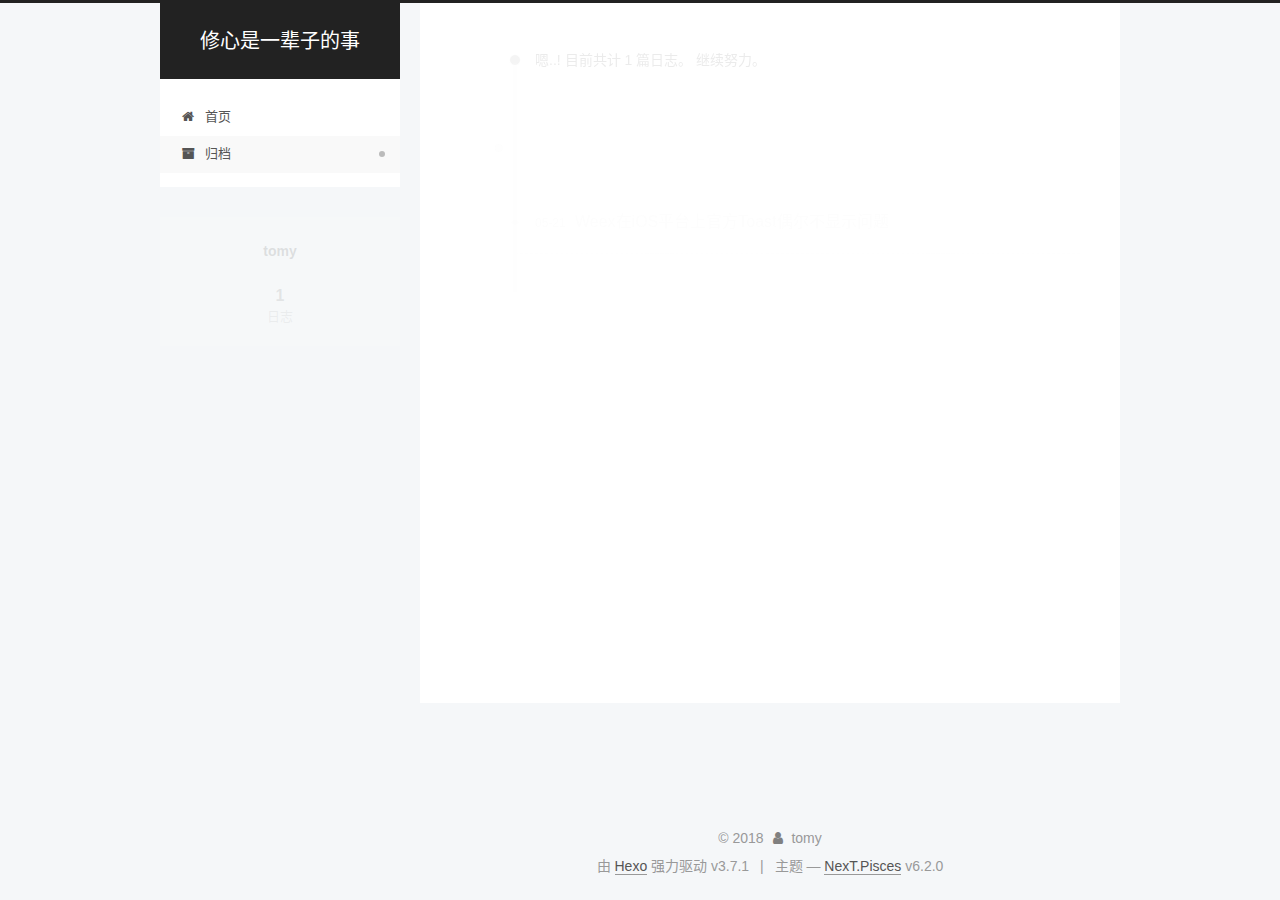
<file: archives/index.html>
<!DOCTYPE html>












  


<html class="theme-next pisces use-motion" lang="zh-CN">
<head>
  <meta charset="UTF-8"/>
<meta http-equiv="X-UA-Compatible" content="IE=edge" />
<meta name="viewport" content="width=device-width, initial-scale=1, maximum-scale=2"/>
<meta name="theme-color" content="#222">












<meta http-equiv="Cache-Control" content="no-transform" />
<meta http-equiv="Cache-Control" content="no-siteapp" />






















<link href="/lib/font-awesome/css/font-awesome.min.css?v=4.6.2" rel="stylesheet" type="text/css" />

<link href="/css/main.css?v=6.2.0" rel="stylesheet" type="text/css" />


  <link rel="apple-touch-icon" sizes="180x180" href="/images/apple-touch-icon-next.png?v=6.2.0">


  <link rel="icon" type="image/png" sizes="32x32" href="/images/favicon-32x32-next.png?v=6.2.0">


  <link rel="icon" type="image/png" sizes="16x16" href="/images/favicon-16x16-next.png?v=6.2.0">


  <link rel="mask-icon" href="/images/logo.svg?v=6.2.0" color="#222">









<script type="text/javascript" id="hexo.configurations">
  var NexT = window.NexT || {};
  var CONFIG = {
    root: '/',
    scheme: 'Pisces',
    version: '6.2.0',
    sidebar: {"position":"left","display":"post","offset":12,"b2t":false,"scrollpercent":false,"onmobile":false},
    fancybox: false,
    fastclick: false,
    lazyload: false,
    tabs: true,
    motion: {"enable":true,"async":false,"transition":{"post_block":"fadeIn","post_header":"slideDownIn","post_body":"slideDownIn","coll_header":"slideLeftIn","sidebar":"slideUpIn"}},
    algolia: {
      applicationID: '',
      apiKey: '',
      indexName: '',
      hits: {"per_page":10},
      labels: {"input_placeholder":"Search for Posts","hits_empty":"We didn't find any results for the search: ${query}","hits_stats":"${hits} results found in ${time} ms"}
    }
  };
</script>


  




  <meta property="og:type" content="website">
<meta property="og:title" content="修心是一辈子的事">
<meta property="og:url" content="http://yoursite.com/archives/index.html">
<meta property="og:site_name" content="修心是一辈子的事">
<meta property="og:locale" content="zh-CN">
<meta name="twitter:card" content="summary">
<meta name="twitter:title" content="修心是一辈子的事">






  <link rel="canonical" href="http://yoursite.com/archives/"/>



<script type="text/javascript" id="page.configurations">
  CONFIG.page = {
    sidebar: "",
  };
</script>

  <title>归档 | 修心是一辈子的事</title>
  









  <noscript>
  <style type="text/css">
    .use-motion .motion-element,
    .use-motion .brand,
    .use-motion .menu-item,
    .sidebar-inner,
    .use-motion .post-block,
    .use-motion .pagination,
    .use-motion .comments,
    .use-motion .post-header,
    .use-motion .post-body,
    .use-motion .collection-title { opacity: initial; }

    .use-motion .logo,
    .use-motion .site-title,
    .use-motion .site-subtitle {
      opacity: initial;
      top: initial;
    }

    .use-motion {
      .logo-line-before i { left: initial; }
      .logo-line-after i { right: initial; }
    }
  </style>
</noscript>

</head>

<body itemscope itemtype="http://schema.org/WebPage" lang="zh-CN">

  
  
    
  

  <div class="container sidebar-position-left page-archive">
    <div class="headband"></div>

    <header id="header" class="header" itemscope itemtype="http://schema.org/WPHeader">
      <div class="header-inner"><div class="site-brand-wrapper">
  <div class="site-meta ">
    

    <div class="custom-logo-site-title">
      <a href="/" class="brand" rel="start">
        <span class="logo-line-before"><i></i></span>
        <span class="site-title">修心是一辈子的事</span>
        <span class="logo-line-after"><i></i></span>
      </a>
    </div>
    
  </div>

  <div class="site-nav-toggle">
    <button aria-label="切换导航栏">
      <span class="btn-bar"></span>
      <span class="btn-bar"></span>
      <span class="btn-bar"></span>
    </button>
  </div>
</div>



<nav class="site-nav">
  
    <ul id="menu" class="menu">
      
        
        
        
          
          <li class="menu-item menu-item-home">
    <a href="/" rel="section">
      <i class="menu-item-icon fa fa-fw fa-home"></i> <br />首页</a>
  </li>
        
        
        
          
          <li class="menu-item menu-item-archives menu-item-active">
    <a href="/archives/" rel="section">
      <i class="menu-item-icon fa fa-fw fa-archive"></i> <br />归档</a>
  </li>

      
      
    </ul>
  

  

  
</nav>



  



</div>
    </header>

    


    <main id="main" class="main">
      <div class="main-inner">
        <div class="content-wrap">
          
            

    
    
      
      
    
      
      
    
    

  


          
          <div id="content" class="content">
            

  
  
  
  <div class="post-block archive">
    <div id="posts" class="posts-collapse">
      <span class="archive-move-on"></span>

      
      <span class="archive-page-counter">
        
        
        
          
        
        嗯..! 目前共计 1 篇日志。 继续努力。
      </span>
      

      

        
        
        

        
          
          <div class="collection-title">
            <h1 class="archive-year" id="archive-year-2018">2018</h1>
          </div>
        
        

        

  <article class="post post-type-normal" itemscope itemtype="http://schema.org/Article">
    <header class="post-header">

      <h2 class="post-title">
        
            <a class="post-title-link" href="/2018/05/21/weex_iOS_learn_issue/" itemprop="url">
              
                <span itemprop="name">Weex在iOS平台上官方Toast偶尔不显示问题</span>
              
            </a>
        
      </h2>

      <div class="post-meta">
        <time class="post-time" itemprop="dateCreated"
              datetime="2018-05-21T11:34:15+08:00"
              content="2018-05-21" >
          05-21
        </time>
      </div>

    </header>
  </article>



      

    </div>
  </div>
  
  
  

  



          </div>
          

        </div>
        
          
  
  <div class="sidebar-toggle">
    <div class="sidebar-toggle-line-wrap">
      <span class="sidebar-toggle-line sidebar-toggle-line-first"></span>
      <span class="sidebar-toggle-line sidebar-toggle-line-middle"></span>
      <span class="sidebar-toggle-line sidebar-toggle-line-last"></span>
    </div>
  </div>

  <aside id="sidebar" class="sidebar">
    
    <div class="sidebar-inner">

      

      

      <section class="site-overview-wrap sidebar-panel sidebar-panel-active">
        <div class="site-overview">
          <div class="site-author motion-element" itemprop="author" itemscope itemtype="http://schema.org/Person">
            
              <p class="site-author-name" itemprop="name">tomy</p>
              <p class="site-description motion-element" itemprop="description"></p>
          </div>

          
            <nav class="site-state motion-element">
              
                <div class="site-state-item site-state-posts">
                
                  <a href="/archives/">
                
                    <span class="site-state-item-count">1</span>
                    <span class="site-state-item-name">日志</span>
                  </a>
                </div>
              

              

              
            </nav>
          

          

          

          
          

          
          

          
            
          
          

        </div>
      </section>

      

      

    </div>
  </aside>


        
      </div>
    </main>

    <footer id="footer" class="footer">
      <div class="footer-inner">
        <div class="copyright">&copy; <span itemprop="copyrightYear">2018</span>
  <span class="with-love" id="animate">
    <i class="fa fa-user"></i>
  </span>
  <span class="author" itemprop="copyrightHolder">tomy</span>

  

  
</div>




  <div class="powered-by">由 <a class="theme-link" target="_blank" href="https://hexo.io">Hexo</a> 强力驱动 v3.7.1</div>



  <span class="post-meta-divider">|</span>



  <div class="theme-info">主题 &mdash; <a class="theme-link" target="_blank" href="https://github.com/theme-next/hexo-theme-next">NexT.Pisces</a> v6.2.0</div>




        








        
      </div>
    </footer>

    
      <div class="back-to-top">
        <i class="fa fa-arrow-up"></i>
        
      </div>
    

    

  </div>

  

<script type="text/javascript">
  if (Object.prototype.toString.call(window.Promise) !== '[object Function]') {
    window.Promise = null;
  }
</script>


























  
  
    <script type="text/javascript" src="/lib/jquery/index.js?v=2.1.3"></script>
  

  
  
    <script type="text/javascript" src="/lib/velocity/velocity.min.js?v=1.2.1"></script>
  

  
  
    <script type="text/javascript" src="/lib/velocity/velocity.ui.min.js?v=1.2.1"></script>
  


  


  <script type="text/javascript" src="/js/src/utils.js?v=6.2.0"></script>

  <script type="text/javascript" src="/js/src/motion.js?v=6.2.0"></script>



  
  


  <script type="text/javascript" src="/js/src/affix.js?v=6.2.0"></script>

  <script type="text/javascript" src="/js/src/schemes/pisces.js?v=6.2.0"></script>



  

  


  <script type="text/javascript" src="/js/src/bootstrap.js?v=6.2.0"></script>



  



	





  





  










  





  

  

  

  

  
  

  

  

  

  

  

</body>
</html>
</file>
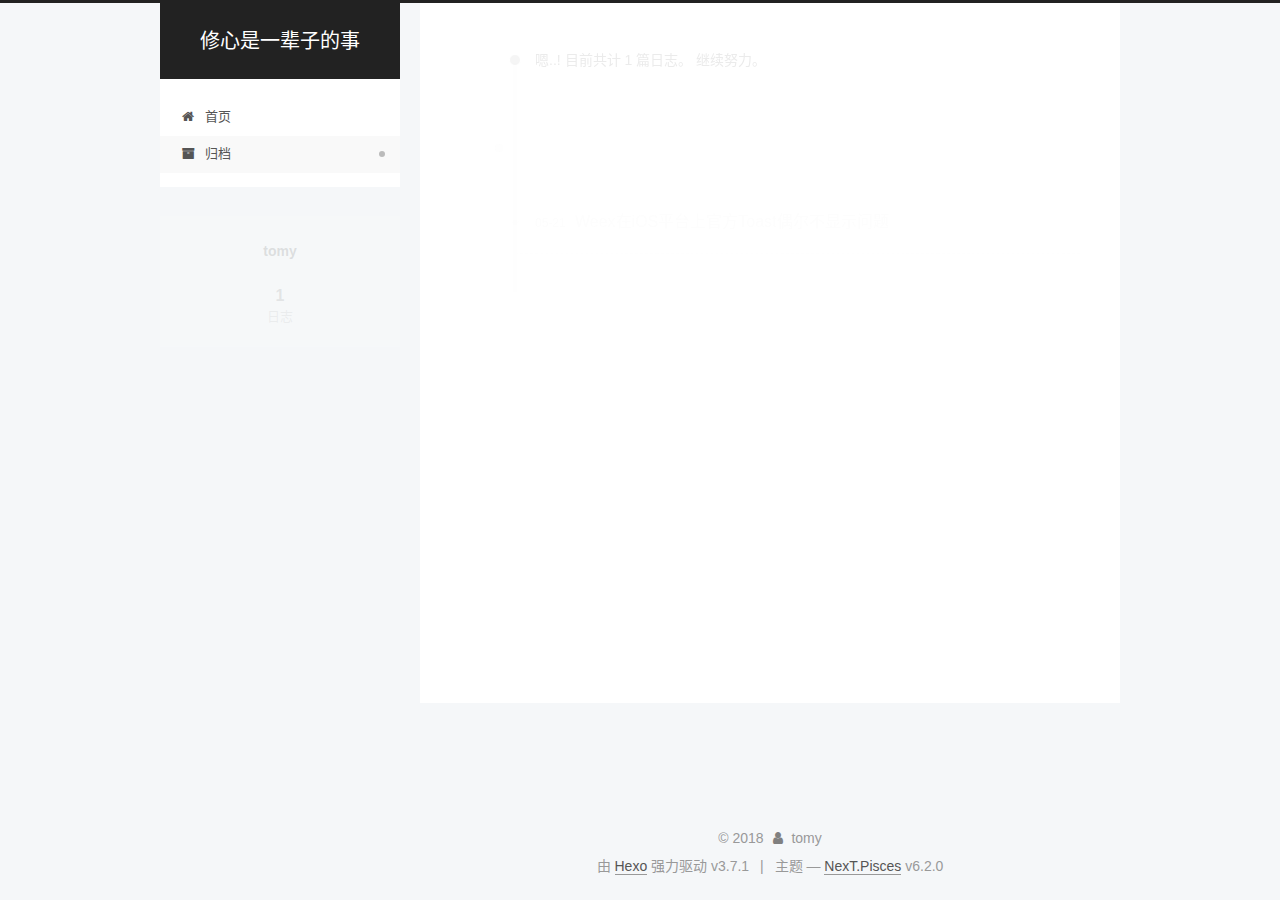
<file: archives/2018/index.html>
<!DOCTYPE html>












  


<html class="theme-next pisces use-motion" lang="zh-CN">
<head>
  <meta charset="UTF-8"/>
<meta http-equiv="X-UA-Compatible" content="IE=edge" />
<meta name="viewport" content="width=device-width, initial-scale=1, maximum-scale=2"/>
<meta name="theme-color" content="#222">












<meta http-equiv="Cache-Control" content="no-transform" />
<meta http-equiv="Cache-Control" content="no-siteapp" />






















<link href="/lib/font-awesome/css/font-awesome.min.css?v=4.6.2" rel="stylesheet" type="text/css" />

<link href="/css/main.css?v=6.2.0" rel="stylesheet" type="text/css" />


  <link rel="apple-touch-icon" sizes="180x180" href="/images/apple-touch-icon-next.png?v=6.2.0">


  <link rel="icon" type="image/png" sizes="32x32" href="/images/favicon-32x32-next.png?v=6.2.0">


  <link rel="icon" type="image/png" sizes="16x16" href="/images/favicon-16x16-next.png?v=6.2.0">


  <link rel="mask-icon" href="/images/logo.svg?v=6.2.0" color="#222">









<script type="text/javascript" id="hexo.configurations">
  var NexT = window.NexT || {};
  var CONFIG = {
    root: '/',
    scheme: 'Pisces',
    version: '6.2.0',
    sidebar: {"position":"left","display":"post","offset":12,"b2t":false,"scrollpercent":false,"onmobile":false},
    fancybox: false,
    fastclick: false,
    lazyload: false,
    tabs: true,
    motion: {"enable":true,"async":false,"transition":{"post_block":"fadeIn","post_header":"slideDownIn","post_body":"slideDownIn","coll_header":"slideLeftIn","sidebar":"slideUpIn"}},
    algolia: {
      applicationID: '',
      apiKey: '',
      indexName: '',
      hits: {"per_page":10},
      labels: {"input_placeholder":"Search for Posts","hits_empty":"We didn't find any results for the search: ${query}","hits_stats":"${hits} results found in ${time} ms"}
    }
  };
</script>


  




  <meta property="og:type" content="website">
<meta property="og:title" content="修心是一辈子的事">
<meta property="og:url" content="http://yoursite.com/archives/2018/index.html">
<meta property="og:site_name" content="修心是一辈子的事">
<meta property="og:locale" content="zh-CN">
<meta name="twitter:card" content="summary">
<meta name="twitter:title" content="修心是一辈子的事">






  <link rel="canonical" href="http://yoursite.com/archives/2018/"/>



<script type="text/javascript" id="page.configurations">
  CONFIG.page = {
    sidebar: "",
  };
</script>

  <title>归档 | 修心是一辈子的事</title>
  









  <noscript>
  <style type="text/css">
    .use-motion .motion-element,
    .use-motion .brand,
    .use-motion .menu-item,
    .sidebar-inner,
    .use-motion .post-block,
    .use-motion .pagination,
    .use-motion .comments,
    .use-motion .post-header,
    .use-motion .post-body,
    .use-motion .collection-title { opacity: initial; }

    .use-motion .logo,
    .use-motion .site-title,
    .use-motion .site-subtitle {
      opacity: initial;
      top: initial;
    }

    .use-motion {
      .logo-line-before i { left: initial; }
      .logo-line-after i { right: initial; }
    }
  </style>
</noscript>

</head>

<body itemscope itemtype="http://schema.org/WebPage" lang="zh-CN">

  
  
    
  

  <div class="container sidebar-position-left page-archive">
    <div class="headband"></div>

    <header id="header" class="header" itemscope itemtype="http://schema.org/WPHeader">
      <div class="header-inner"><div class="site-brand-wrapper">
  <div class="site-meta ">
    

    <div class="custom-logo-site-title">
      <a href="/" class="brand" rel="start">
        <span class="logo-line-before"><i></i></span>
        <span class="site-title">修心是一辈子的事</span>
        <span class="logo-line-after"><i></i></span>
      </a>
    </div>
    
  </div>

  <div class="site-nav-toggle">
    <button aria-label="切换导航栏">
      <span class="btn-bar"></span>
      <span class="btn-bar"></span>
      <span class="btn-bar"></span>
    </button>
  </div>
</div>



<nav class="site-nav">
  
    <ul id="menu" class="menu">
      
        
        
        
          
          <li class="menu-item menu-item-home">
    <a href="/" rel="section">
      <i class="menu-item-icon fa fa-fw fa-home"></i> <br />首页</a>
  </li>
        
        
        
          
          <li class="menu-item menu-item-archives menu-item-active">
    <a href="/archives/" rel="section">
      <i class="menu-item-icon fa fa-fw fa-archive"></i> <br />归档</a>
  </li>

      
      
    </ul>
  

  

  
</nav>



  



</div>
    </header>

    


    <main id="main" class="main">
      <div class="main-inner">
        <div class="content-wrap">
          
            

    
    
      
      
    
      
      
    
    

  


          
          <div id="content" class="content">
            

  
  
  
  <div class="post-block archive">
    <div id="posts" class="posts-collapse">
      <span class="archive-move-on"></span>

      
      <span class="archive-page-counter">
        
        
        
          
        
        嗯..! 目前共计 1 篇日志。 继续努力。
      </span>
      

      

        
        
        

        
          
          <div class="collection-title">
            <h1 class="archive-year" id="archive-year-2018">2018</h1>
          </div>
        
        

        

  <article class="post post-type-normal" itemscope itemtype="http://schema.org/Article">
    <header class="post-header">

      <h2 class="post-title">
        
            <a class="post-title-link" href="/2018/05/21/weex_iOS_learn_issue/" itemprop="url">
              
                <span itemprop="name">Weex在iOS平台上官方Toast偶尔不显示问题</span>
              
            </a>
        
      </h2>

      <div class="post-meta">
        <time class="post-time" itemprop="dateCreated"
              datetime="2018-05-21T11:34:15+08:00"
              content="2018-05-21" >
          05-21
        </time>
      </div>

    </header>
  </article>



      

    </div>
  </div>
  
  
  

  



          </div>
          

        </div>
        
          
  
  <div class="sidebar-toggle">
    <div class="sidebar-toggle-line-wrap">
      <span class="sidebar-toggle-line sidebar-toggle-line-first"></span>
      <span class="sidebar-toggle-line sidebar-toggle-line-middle"></span>
      <span class="sidebar-toggle-line sidebar-toggle-line-last"></span>
    </div>
  </div>

  <aside id="sidebar" class="sidebar">
    
    <div class="sidebar-inner">

      

      

      <section class="site-overview-wrap sidebar-panel sidebar-panel-active">
        <div class="site-overview">
          <div class="site-author motion-element" itemprop="author" itemscope itemtype="http://schema.org/Person">
            
              <p class="site-author-name" itemprop="name">tomy</p>
              <p class="site-description motion-element" itemprop="description"></p>
          </div>

          
            <nav class="site-state motion-element">
              
                <div class="site-state-item site-state-posts">
                
                  <a href="/archives/">
                
                    <span class="site-state-item-count">1</span>
                    <span class="site-state-item-name">日志</span>
                  </a>
                </div>
              

              

              
            </nav>
          

          

          

          
          

          
          

          
            
          
          

        </div>
      </section>

      

      

    </div>
  </aside>


        
      </div>
    </main>

    <footer id="footer" class="footer">
      <div class="footer-inner">
        <div class="copyright">&copy; <span itemprop="copyrightYear">2018</span>
  <span class="with-love" id="animate">
    <i class="fa fa-user"></i>
  </span>
  <span class="author" itemprop="copyrightHolder">tomy</span>

  

  
</div>




  <div class="powered-by">由 <a class="theme-link" target="_blank" href="https://hexo.io">Hexo</a> 强力驱动 v3.7.1</div>



  <span class="post-meta-divider">|</span>



  <div class="theme-info">主题 &mdash; <a class="theme-link" target="_blank" href="https://github.com/theme-next/hexo-theme-next">NexT.Pisces</a> v6.2.0</div>




        








        
      </div>
    </footer>

    
      <div class="back-to-top">
        <i class="fa fa-arrow-up"></i>
        
      </div>
    

    

  </div>

  

<script type="text/javascript">
  if (Object.prototype.toString.call(window.Promise) !== '[object Function]') {
    window.Promise = null;
  }
</script>


























  
  
    <script type="text/javascript" src="/lib/jquery/index.js?v=2.1.3"></script>
  

  
  
    <script type="text/javascript" src="/lib/velocity/velocity.min.js?v=1.2.1"></script>
  

  
  
    <script type="text/javascript" src="/lib/velocity/velocity.ui.min.js?v=1.2.1"></script>
  


  


  <script type="text/javascript" src="/js/src/utils.js?v=6.2.0"></script>

  <script type="text/javascript" src="/js/src/motion.js?v=6.2.0"></script>



  
  


  <script type="text/javascript" src="/js/src/affix.js?v=6.2.0"></script>

  <script type="text/javascript" src="/js/src/schemes/pisces.js?v=6.2.0"></script>



  

  


  <script type="text/javascript" src="/js/src/bootstrap.js?v=6.2.0"></script>



  



	





  





  










  





  

  

  

  

  
  

  

  

  

  

  

</body>
</html>
</file>
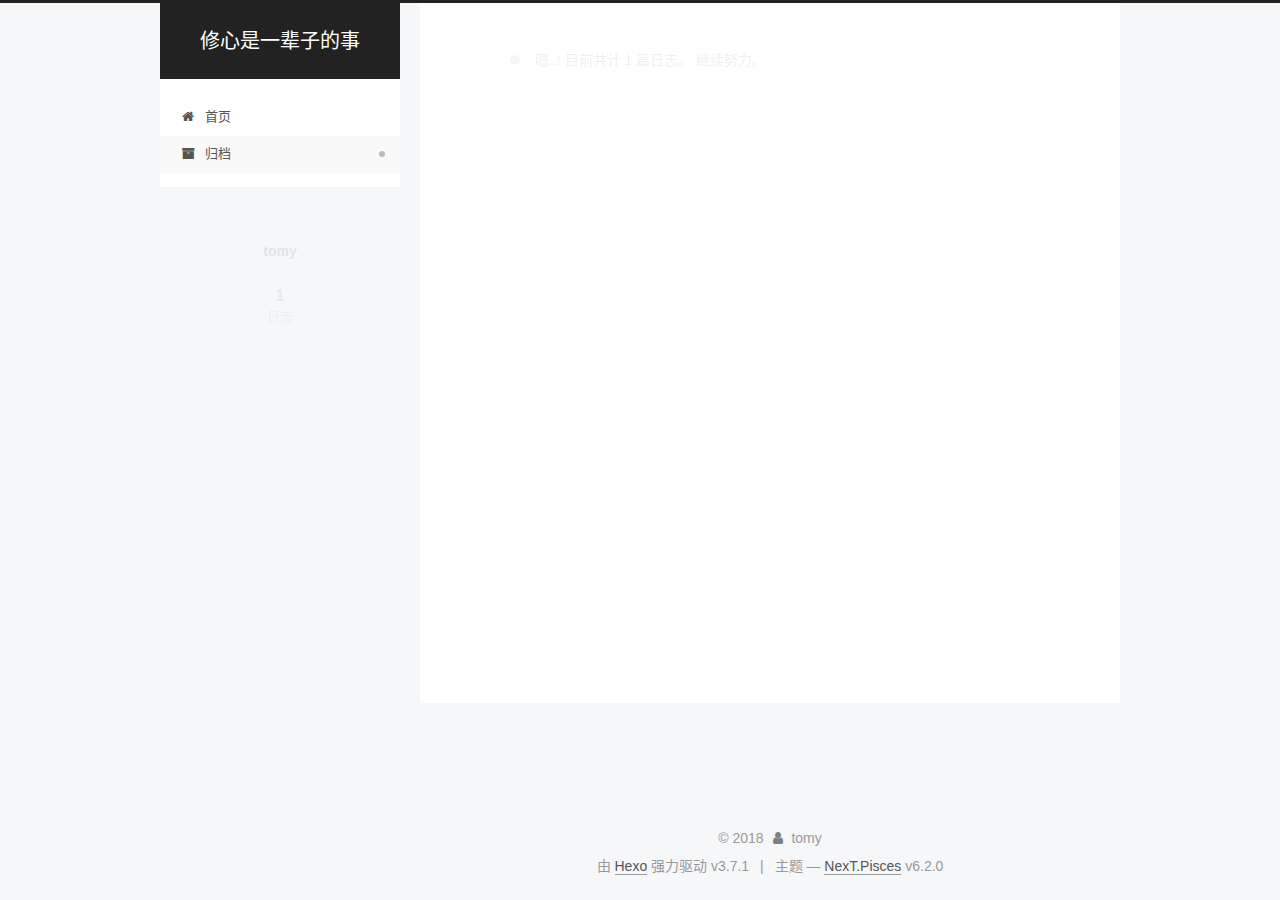
<file: archives/2018/05/index.html>
<!DOCTYPE html>












  


<html class="theme-next pisces use-motion" lang="zh-CN">
<head>
  <meta charset="UTF-8"/>
<meta http-equiv="X-UA-Compatible" content="IE=edge" />
<meta name="viewport" content="width=device-width, initial-scale=1, maximum-scale=2"/>
<meta name="theme-color" content="#222">












<meta http-equiv="Cache-Control" content="no-transform" />
<meta http-equiv="Cache-Control" content="no-siteapp" />






















<link href="/lib/font-awesome/css/font-awesome.min.css?v=4.6.2" rel="stylesheet" type="text/css" />

<link href="/css/main.css?v=6.2.0" rel="stylesheet" type="text/css" />


  <link rel="apple-touch-icon" sizes="180x180" href="/images/apple-touch-icon-next.png?v=6.2.0">


  <link rel="icon" type="image/png" sizes="32x32" href="/images/favicon-32x32-next.png?v=6.2.0">


  <link rel="icon" type="image/png" sizes="16x16" href="/images/favicon-16x16-next.png?v=6.2.0">


  <link rel="mask-icon" href="/images/logo.svg?v=6.2.0" color="#222">









<script type="text/javascript" id="hexo.configurations">
  var NexT = window.NexT || {};
  var CONFIG = {
    root: '/',
    scheme: 'Pisces',
    version: '6.2.0',
    sidebar: {"position":"left","display":"post","offset":12,"b2t":false,"scrollpercent":false,"onmobile":false},
    fancybox: false,
    fastclick: false,
    lazyload: false,
    tabs: true,
    motion: {"enable":true,"async":false,"transition":{"post_block":"fadeIn","post_header":"slideDownIn","post_body":"slideDownIn","coll_header":"slideLeftIn","sidebar":"slideUpIn"}},
    algolia: {
      applicationID: '',
      apiKey: '',
      indexName: '',
      hits: {"per_page":10},
      labels: {"input_placeholder":"Search for Posts","hits_empty":"We didn't find any results for the search: ${query}","hits_stats":"${hits} results found in ${time} ms"}
    }
  };
</script>


  




  <meta property="og:type" content="website">
<meta property="og:title" content="修心是一辈子的事">
<meta property="og:url" content="http://yoursite.com/archives/2018/05/index.html">
<meta property="og:site_name" content="修心是一辈子的事">
<meta property="og:locale" content="zh-CN">
<meta name="twitter:card" content="summary">
<meta name="twitter:title" content="修心是一辈子的事">






  <link rel="canonical" href="http://yoursite.com/archives/2018/05/"/>



<script type="text/javascript" id="page.configurations">
  CONFIG.page = {
    sidebar: "",
  };
</script>

  <title>归档 | 修心是一辈子的事</title>
  









  <noscript>
  <style type="text/css">
    .use-motion .motion-element,
    .use-motion .brand,
    .use-motion .menu-item,
    .sidebar-inner,
    .use-motion .post-block,
    .use-motion .pagination,
    .use-motion .comments,
    .use-motion .post-header,
    .use-motion .post-body,
    .use-motion .collection-title { opacity: initial; }

    .use-motion .logo,
    .use-motion .site-title,
    .use-motion .site-subtitle {
      opacity: initial;
      top: initial;
    }

    .use-motion {
      .logo-line-before i { left: initial; }
      .logo-line-after i { right: initial; }
    }
  </style>
</noscript>

</head>

<body itemscope itemtype="http://schema.org/WebPage" lang="zh-CN">

  
  
    
  

  <div class="container sidebar-position-left page-archive">
    <div class="headband"></div>

    <header id="header" class="header" itemscope itemtype="http://schema.org/WPHeader">
      <div class="header-inner"><div class="site-brand-wrapper">
  <div class="site-meta ">
    

    <div class="custom-logo-site-title">
      <a href="/" class="brand" rel="start">
        <span class="logo-line-before"><i></i></span>
        <span class="site-title">修心是一辈子的事</span>
        <span class="logo-line-after"><i></i></span>
      </a>
    </div>
    
  </div>

  <div class="site-nav-toggle">
    <button aria-label="切换导航栏">
      <span class="btn-bar"></span>
      <span class="btn-bar"></span>
      <span class="btn-bar"></span>
    </button>
  </div>
</div>



<nav class="site-nav">
  
    <ul id="menu" class="menu">
      
        
        
        
          
          <li class="menu-item menu-item-home">
    <a href="/" rel="section">
      <i class="menu-item-icon fa fa-fw fa-home"></i> <br />首页</a>
  </li>
        
        
        
          
          <li class="menu-item menu-item-archives menu-item-active">
    <a href="/archives/" rel="section">
      <i class="menu-item-icon fa fa-fw fa-archive"></i> <br />归档</a>
  </li>

      
      
    </ul>
  

  

  
</nav>



  



</div>
    </header>

    


    <main id="main" class="main">
      <div class="main-inner">
        <div class="content-wrap">
          
            

    
    
      
      
    
      
      
    
    

  


          
          <div id="content" class="content">
            

  
  
  
  <div class="post-block archive">
    <div id="posts" class="posts-collapse">
      <span class="archive-move-on"></span>

      
      <span class="archive-page-counter">
        
        
        
          
        
        嗯..! 目前共计 1 篇日志。 继续努力。
      </span>
      

      

        
        
        

        
          
          <div class="collection-title">
            <h1 class="archive-year" id="archive-year-2018">2018</h1>
          </div>
        
        

        

  <article class="post post-type-normal" itemscope itemtype="http://schema.org/Article">
    <header class="post-header">

      <h2 class="post-title">
        
            <a class="post-title-link" href="/2018/05/21/weex_iOS_learn_issue/" itemprop="url">
              
                <span itemprop="name">Weex在iOS平台上官方Toast偶尔不显示问题</span>
              
            </a>
        
      </h2>

      <div class="post-meta">
        <time class="post-time" itemprop="dateCreated"
              datetime="2018-05-21T11:34:15+08:00"
              content="2018-05-21" >
          05-21
        </time>
      </div>

    </header>
  </article>



      

    </div>
  </div>
  
  
  

  



          </div>
          

        </div>
        
          
  
  <div class="sidebar-toggle">
    <div class="sidebar-toggle-line-wrap">
      <span class="sidebar-toggle-line sidebar-toggle-line-first"></span>
      <span class="sidebar-toggle-line sidebar-toggle-line-middle"></span>
      <span class="sidebar-toggle-line sidebar-toggle-line-last"></span>
    </div>
  </div>

  <aside id="sidebar" class="sidebar">
    
    <div class="sidebar-inner">

      

      

      <section class="site-overview-wrap sidebar-panel sidebar-panel-active">
        <div class="site-overview">
          <div class="site-author motion-element" itemprop="author" itemscope itemtype="http://schema.org/Person">
            
              <p class="site-author-name" itemprop="name">tomy</p>
              <p class="site-description motion-element" itemprop="description"></p>
          </div>

          
            <nav class="site-state motion-element">
              
                <div class="site-state-item site-state-posts">
                
                  <a href="/archives/">
                
                    <span class="site-state-item-count">1</span>
                    <span class="site-state-item-name">日志</span>
                  </a>
                </div>
              

              

              
            </nav>
          

          

          

          
          

          
          

          
            
          
          

        </div>
      </section>

      

      

    </div>
  </aside>


        
      </div>
    </main>

    <footer id="footer" class="footer">
      <div class="footer-inner">
        <div class="copyright">&copy; <span itemprop="copyrightYear">2018</span>
  <span class="with-love" id="animate">
    <i class="fa fa-user"></i>
  </span>
  <span class="author" itemprop="copyrightHolder">tomy</span>

  

  
</div>




  <div class="powered-by">由 <a class="theme-link" target="_blank" href="https://hexo.io">Hexo</a> 强力驱动 v3.7.1</div>



  <span class="post-meta-divider">|</span>



  <div class="theme-info">主题 &mdash; <a class="theme-link" target="_blank" href="https://github.com/theme-next/hexo-theme-next">NexT.Pisces</a> v6.2.0</div>




        








        
      </div>
    </footer>

    
      <div class="back-to-top">
        <i class="fa fa-arrow-up"></i>
        
      </div>
    

    

  </div>

  

<script type="text/javascript">
  if (Object.prototype.toString.call(window.Promise) !== '[object Function]') {
    window.Promise = null;
  }
</script>


























  
  
    <script type="text/javascript" src="/lib/jquery/index.js?v=2.1.3"></script>
  

  
  
    <script type="text/javascript" src="/lib/velocity/velocity.min.js?v=1.2.1"></script>
  

  
  
    <script type="text/javascript" src="/lib/velocity/velocity.ui.min.js?v=1.2.1"></script>
  


  


  <script type="text/javascript" src="/js/src/utils.js?v=6.2.0"></script>

  <script type="text/javascript" src="/js/src/motion.js?v=6.2.0"></script>



  
  


  <script type="text/javascript" src="/js/src/affix.js?v=6.2.0"></script>

  <script type="text/javascript" src="/js/src/schemes/pisces.js?v=6.2.0"></script>



  

  


  <script type="text/javascript" src="/js/src/bootstrap.js?v=6.2.0"></script>



  



	





  





  










  





  

  

  

  

  
  

  

  

  

  

  

</body>
</html>
</file>
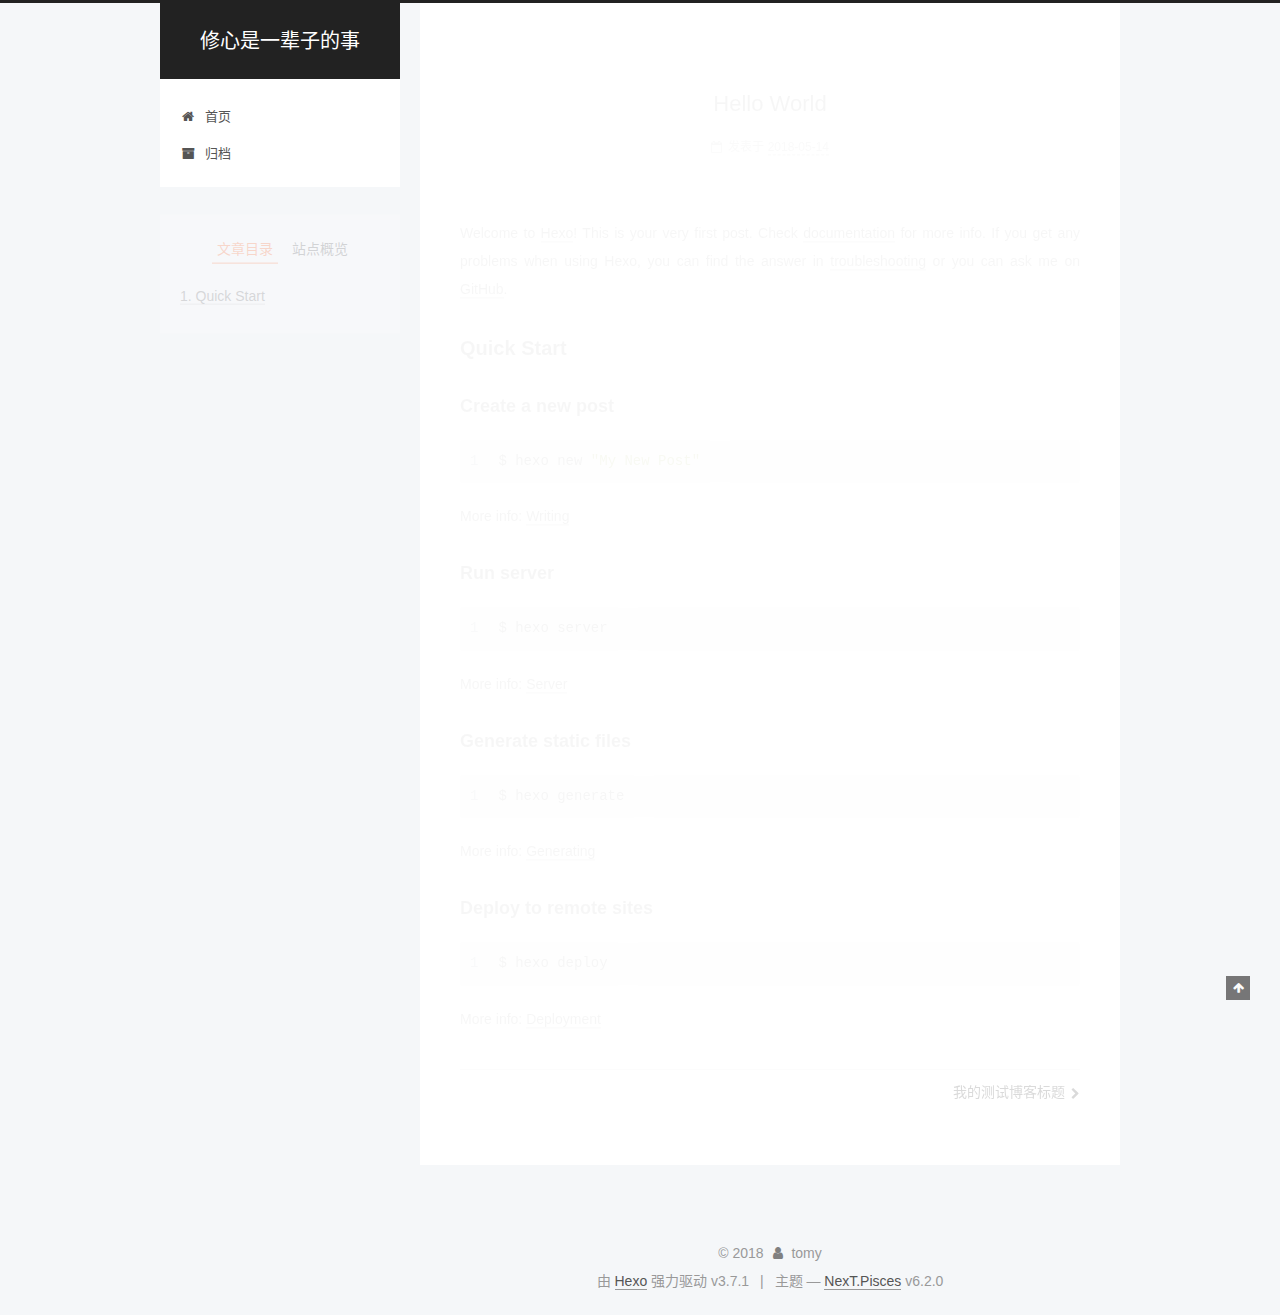
<file: 2018/05/14/hello-world/index.html>
<!DOCTYPE html>












  


<html class="theme-next pisces use-motion" lang="zh-CN">
<head>
  <meta charset="UTF-8"/>
<meta http-equiv="X-UA-Compatible" content="IE=edge" />
<meta name="viewport" content="width=device-width, initial-scale=1, maximum-scale=2"/>
<meta name="theme-color" content="#222">












<meta http-equiv="Cache-Control" content="no-transform" />
<meta http-equiv="Cache-Control" content="no-siteapp" />






















<link href="/lib/font-awesome/css/font-awesome.min.css?v=4.6.2" rel="stylesheet" type="text/css" />

<link href="/css/main.css?v=6.2.0" rel="stylesheet" type="text/css" />


  <link rel="apple-touch-icon" sizes="180x180" href="/images/apple-touch-icon-next.png?v=6.2.0">


  <link rel="icon" type="image/png" sizes="32x32" href="/images/favicon-32x32-next.png?v=6.2.0">


  <link rel="icon" type="image/png" sizes="16x16" href="/images/favicon-16x16-next.png?v=6.2.0">


  <link rel="mask-icon" href="/images/logo.svg?v=6.2.0" color="#222">









<script type="text/javascript" id="hexo.configurations">
  var NexT = window.NexT || {};
  var CONFIG = {
    root: '/',
    scheme: 'Pisces',
    version: '6.2.0',
    sidebar: {"position":"left","display":"post","offset":12,"b2t":false,"scrollpercent":false,"onmobile":false},
    fancybox: false,
    fastclick: false,
    lazyload: false,
    tabs: true,
    motion: {"enable":true,"async":false,"transition":{"post_block":"fadeIn","post_header":"slideDownIn","post_body":"slideDownIn","coll_header":"slideLeftIn","sidebar":"slideUpIn"}},
    algolia: {
      applicationID: '',
      apiKey: '',
      indexName: '',
      hits: {"per_page":10},
      labels: {"input_placeholder":"Search for Posts","hits_empty":"We didn't find any results for the search: ${query}","hits_stats":"${hits} results found in ${time} ms"}
    }
  };
</script>


  




  <meta name="description" content="Welcome to Hexo! This is your very first post. Check documentation for more info. If you get any problems when using Hexo, you can find the answer in troubleshooting or you can ask me on GitHub. Quick">
<meta property="og:type" content="article">
<meta property="og:title" content="Hello World">
<meta property="og:url" content="http://yoursite.com/2018/05/14/hello-world/index.html">
<meta property="og:site_name" content="修心是一辈子的事">
<meta property="og:description" content="Welcome to Hexo! This is your very first post. Check documentation for more info. If you get any problems when using Hexo, you can find the answer in troubleshooting or you can ask me on GitHub. Quick">
<meta property="og:locale" content="zh-CN">
<meta property="og:updated_time" content="2018-05-14T05:37:20.013Z">
<meta name="twitter:card" content="summary">
<meta name="twitter:title" content="Hello World">
<meta name="twitter:description" content="Welcome to Hexo! This is your very first post. Check documentation for more info. If you get any problems when using Hexo, you can find the answer in troubleshooting or you can ask me on GitHub. Quick">






  <link rel="canonical" href="http://yoursite.com/2018/05/14/hello-world/"/>



<script type="text/javascript" id="page.configurations">
  CONFIG.page = {
    sidebar: "",
  };
</script>

  <title>Hello World | 修心是一辈子的事</title>
  









  <noscript>
  <style type="text/css">
    .use-motion .motion-element,
    .use-motion .brand,
    .use-motion .menu-item,
    .sidebar-inner,
    .use-motion .post-block,
    .use-motion .pagination,
    .use-motion .comments,
    .use-motion .post-header,
    .use-motion .post-body,
    .use-motion .collection-title { opacity: initial; }

    .use-motion .logo,
    .use-motion .site-title,
    .use-motion .site-subtitle {
      opacity: initial;
      top: initial;
    }

    .use-motion {
      .logo-line-before i { left: initial; }
      .logo-line-after i { right: initial; }
    }
  </style>
</noscript>

</head>

<body itemscope itemtype="http://schema.org/WebPage" lang="zh-CN">

  
  
    
  

  <div class="container sidebar-position-left page-post-detail">
    <div class="headband"></div>

    <header id="header" class="header" itemscope itemtype="http://schema.org/WPHeader">
      <div class="header-inner"><div class="site-brand-wrapper">
  <div class="site-meta ">
    

    <div class="custom-logo-site-title">
      <a href="/" class="brand" rel="start">
        <span class="logo-line-before"><i></i></span>
        <span class="site-title">修心是一辈子的事</span>
        <span class="logo-line-after"><i></i></span>
      </a>
    </div>
    
  </div>

  <div class="site-nav-toggle">
    <button aria-label="切换导航栏">
      <span class="btn-bar"></span>
      <span class="btn-bar"></span>
      <span class="btn-bar"></span>
    </button>
  </div>
</div>



<nav class="site-nav">
  
    <ul id="menu" class="menu">
      
        
        
        
          
          <li class="menu-item menu-item-home">
    <a href="/" rel="section">
      <i class="menu-item-icon fa fa-fw fa-home"></i> <br />首页</a>
  </li>
        
        
        
          
          <li class="menu-item menu-item-archives">
    <a href="/archives/" rel="section">
      <i class="menu-item-icon fa fa-fw fa-archive"></i> <br />归档</a>
  </li>

      
      
    </ul>
  

  

  
</nav>



  



</div>
    </header>

    


    <main id="main" class="main">
      <div class="main-inner">
        <div class="content-wrap">
          
            

          
          <div id="content" class="content">
            

  <div id="posts" class="posts-expand">
    

  

  
  
  

  

  <article class="post post-type-normal" itemscope itemtype="http://schema.org/Article">
  
  
  
  <div class="post-block">
    <link itemprop="mainEntityOfPage" href="http://yoursite.com/2018/05/14/hello-world/">

    <span hidden itemprop="author" itemscope itemtype="http://schema.org/Person">
      <meta itemprop="name" content="tomy">
      <meta itemprop="description" content="">
      <meta itemprop="image" content="/images/avatar.gif">
    </span>

    <span hidden itemprop="publisher" itemscope itemtype="http://schema.org/Organization">
      <meta itemprop="name" content="修心是一辈子的事">
    </span>

    
      <header class="post-header">

        
        
          <h1 class="post-title" itemprop="name headline">Hello World
              
            
          </h1>
        

        <div class="post-meta">
          <span class="post-time">

            
            
            

            
              <span class="post-meta-item-icon">
                <i class="fa fa-calendar-o"></i>
              </span>
              
                <span class="post-meta-item-text">发表于</span>
              

              
                
              

              <time title="创建时间：2018-05-14 13:37:20" itemprop="dateCreated datePublished" datetime="2018-05-14T13:37:20+08:00">2018-05-14</time>
            

            
          </span>

          

          
            
          

          
          

          

          

          

        </div>
      </header>
    

    
    
    
    <div class="post-body" itemprop="articleBody">

      
      

      
        <p>Welcome to <a href="https://hexo.io/" target="_blank" rel="noopener">Hexo</a>! This is your very first post. Check <a href="https://hexo.io/docs/" target="_blank" rel="noopener">documentation</a> for more info. If you get any problems when using Hexo, you can find the answer in <a href="https://hexo.io/docs/troubleshooting.html" target="_blank" rel="noopener">troubleshooting</a> or you can ask me on <a href="https://github.com/hexojs/hexo/issues" target="_blank" rel="noopener">GitHub</a>.</p>
<h2 id="Quick-Start"><a href="#Quick-Start" class="headerlink" title="Quick Start"></a>Quick Start</h2><h3 id="Create-a-new-post"><a href="#Create-a-new-post" class="headerlink" title="Create a new post"></a>Create a new post</h3><figure class="highlight bash"><table><tr><td class="gutter"><pre><span class="line">1</span><br></pre></td><td class="code"><pre><span class="line">$ hexo new <span class="string">"My New Post"</span></span><br></pre></td></tr></table></figure>
<p>More info: <a href="https://hexo.io/docs/writing.html" target="_blank" rel="noopener">Writing</a></p>
<h3 id="Run-server"><a href="#Run-server" class="headerlink" title="Run server"></a>Run server</h3><figure class="highlight bash"><table><tr><td class="gutter"><pre><span class="line">1</span><br></pre></td><td class="code"><pre><span class="line">$ hexo server</span><br></pre></td></tr></table></figure>
<p>More info: <a href="https://hexo.io/docs/server.html" target="_blank" rel="noopener">Server</a></p>
<h3 id="Generate-static-files"><a href="#Generate-static-files" class="headerlink" title="Generate static files"></a>Generate static files</h3><figure class="highlight bash"><table><tr><td class="gutter"><pre><span class="line">1</span><br></pre></td><td class="code"><pre><span class="line">$ hexo generate</span><br></pre></td></tr></table></figure>
<p>More info: <a href="https://hexo.io/docs/generating.html" target="_blank" rel="noopener">Generating</a></p>
<h3 id="Deploy-to-remote-sites"><a href="#Deploy-to-remote-sites" class="headerlink" title="Deploy to remote sites"></a>Deploy to remote sites</h3><figure class="highlight bash"><table><tr><td class="gutter"><pre><span class="line">1</span><br></pre></td><td class="code"><pre><span class="line">$ hexo deploy</span><br></pre></td></tr></table></figure>
<p>More info: <a href="https://hexo.io/docs/deployment.html" target="_blank" rel="noopener">Deployment</a></p>

      
    </div>

    

    
    
    

    

    

    

    <footer class="post-footer">
      

      
      
      

      
        <div class="post-nav">
          <div class="post-nav-next post-nav-item">
            
          </div>

          <span class="post-nav-divider"></span>

          <div class="post-nav-prev post-nav-item">
            
              <a href="/2018/05/14/Test/" rel="prev" title="我的测试博客标题">
                我的测试博客标题 <i class="fa fa-chevron-right"></i>
              </a>
            
          </div>
        </div>
      

      
      
    </footer>
  </div>
  
  
  
  </article>



    <div class="post-spread">
      
    </div>
  </div>


          </div>
          

  



        </div>
        
          
  
  <div class="sidebar-toggle">
    <div class="sidebar-toggle-line-wrap">
      <span class="sidebar-toggle-line sidebar-toggle-line-first"></span>
      <span class="sidebar-toggle-line sidebar-toggle-line-middle"></span>
      <span class="sidebar-toggle-line sidebar-toggle-line-last"></span>
    </div>
  </div>

  <aside id="sidebar" class="sidebar">
    
    <div class="sidebar-inner">

      

      
        <ul class="sidebar-nav motion-element">
          <li class="sidebar-nav-toc sidebar-nav-active" data-target="post-toc-wrap">
            文章目录
          </li>
          <li class="sidebar-nav-overview" data-target="site-overview-wrap">
            站点概览
          </li>
        </ul>
      

      <section class="site-overview-wrap sidebar-panel">
        <div class="site-overview">
          <div class="site-author motion-element" itemprop="author" itemscope itemtype="http://schema.org/Person">
            
              <p class="site-author-name" itemprop="name">tomy</p>
              <p class="site-description motion-element" itemprop="description"></p>
          </div>

          
            <nav class="site-state motion-element">
              
                <div class="site-state-item site-state-posts">
                
                  <a href="/archives/">
                
                    <span class="site-state-item-count">2</span>
                    <span class="site-state-item-name">日志</span>
                  </a>
                </div>
              

              

              
            </nav>
          

          

          

          
          

          
          

          
            
          
          

        </div>
      </section>

      
      <!--noindex-->
        <section class="post-toc-wrap motion-element sidebar-panel sidebar-panel-active">
          <div class="post-toc">

            
              
            

            
              <div class="post-toc-content"><ol class="nav"><li class="nav-item nav-level-2"><a class="nav-link" href="#Quick-Start"><span class="nav-number">1.</span> <span class="nav-text">Quick Start</span></a><ol class="nav-child"><li class="nav-item nav-level-3"><a class="nav-link" href="#Create-a-new-post"><span class="nav-number">1.1.</span> <span class="nav-text">Create a new post</span></a></li><li class="nav-item nav-level-3"><a class="nav-link" href="#Run-server"><span class="nav-number">1.2.</span> <span class="nav-text">Run server</span></a></li><li class="nav-item nav-level-3"><a class="nav-link" href="#Generate-static-files"><span class="nav-number">1.3.</span> <span class="nav-text">Generate static files</span></a></li><li class="nav-item nav-level-3"><a class="nav-link" href="#Deploy-to-remote-sites"><span class="nav-number">1.4.</span> <span class="nav-text">Deploy to remote sites</span></a></li></ol></li></ol></div>
            

          </div>
        </section>
      <!--/noindex-->
      

      

    </div>
  </aside>


        
      </div>
    </main>

    <footer id="footer" class="footer">
      <div class="footer-inner">
        <div class="copyright">&copy; <span itemprop="copyrightYear">2018</span>
  <span class="with-love" id="animate">
    <i class="fa fa-user"></i>
  </span>
  <span class="author" itemprop="copyrightHolder">tomy</span>

  

  
</div>




  <div class="powered-by">由 <a class="theme-link" target="_blank" href="https://hexo.io">Hexo</a> 强力驱动 v3.7.1</div>



  <span class="post-meta-divider">|</span>



  <div class="theme-info">主题 &mdash; <a class="theme-link" target="_blank" href="https://github.com/theme-next/hexo-theme-next">NexT.Pisces</a> v6.2.0</div>




        








        
      </div>
    </footer>

    
      <div class="back-to-top">
        <i class="fa fa-arrow-up"></i>
        
      </div>
    

    

  </div>

  

<script type="text/javascript">
  if (Object.prototype.toString.call(window.Promise) !== '[object Function]') {
    window.Promise = null;
  }
</script>


























  
  
    <script type="text/javascript" src="/lib/jquery/index.js?v=2.1.3"></script>
  

  
  
    <script type="text/javascript" src="/lib/velocity/velocity.min.js?v=1.2.1"></script>
  

  
  
    <script type="text/javascript" src="/lib/velocity/velocity.ui.min.js?v=1.2.1"></script>
  


  


  <script type="text/javascript" src="/js/src/utils.js?v=6.2.0"></script>

  <script type="text/javascript" src="/js/src/motion.js?v=6.2.0"></script>



  
  


  <script type="text/javascript" src="/js/src/affix.js?v=6.2.0"></script>

  <script type="text/javascript" src="/js/src/schemes/pisces.js?v=6.2.0"></script>



  
  <script type="text/javascript" src="/js/src/scrollspy.js?v=6.2.0"></script>
<script type="text/javascript" src="/js/src/post-details.js?v=6.2.0"></script>



  


  <script type="text/javascript" src="/js/src/bootstrap.js?v=6.2.0"></script>



  



	





  





  










  





  

  

  

  

  
  

  

  

  

  

  

</body>
</html>
</file>
<file: css/main.css>
/* normalize.css v3.0.2 | MIT License | git.io/normalize */
html {
  font-family: sans-serif; /* 1 */
  -ms-text-size-adjust: 100%; /* 2 */
  -webkit-text-size-adjust: 100%; /* 2 */
}
body {
  margin: 0;
}
article,
aside,
details,
figcaption,
figure,
footer,
header,
hgroup,
main,
menu,
nav,
section,
summary {
  display: block;
}
audio,
canvas,
progress,
video {
  display: inline-block; /* 1 */
  vertical-align: baseline; /* 2 */
}
audio:not([controls]) {
  display: none;
  height: 0;
}
[hidden],
template {
  display: none;
}
a {
  background-color: transparent;
}
a:active,
a:hover {
  outline: 0;
}
abbr[title] {
  border-bottom: 1px dotted;
}
b,
strong {
  font-weight: bold;
}
dfn {
  font-style: italic;
}
h1 {
  font-size: 2em;
  margin: 0.67em 0;
}
mark {
  background: #ff0;
  color: #000;
}
small {
  font-size: 80%;
}
sub,
sup {
  font-size: 75%;
  line-height: 0;
  position: relative;
  vertical-align: baseline;
}
sup {
  top: -0.5em;
}
sub {
  bottom: -0.25em;
}
img {
  border: 0;
}
svg:not(:root) {
  overflow: hidden;
}
figure {
  margin: 1em 40px;
}
hr {
  -moz-box-sizing: content-box;
  box-sizing: content-box;
  height: 0;
}
pre {
  overflow: auto;
}
code,
kbd,
pre,
samp {
  font-family: monospace, monospace;
  font-size: 1em;
}
button,
input,
optgroup,
select,
textarea {
  color: inherit; /* 1 */
  font: inherit; /* 2 */
  margin: 0; /* 3 */
}
button {
  overflow: visible;
}
button,
select {
  text-transform: none;
}
button,
html input[type="button"],
input[type="reset"],
input[type="submit"] {
  -webkit-appearance: button; /* 2 */
  cursor: pointer; /* 3 */
}
button[disabled],
html input[disabled] {
  cursor: default;
}
button::-moz-focus-inner,
input::-moz-focus-inner {
  border: 0;
  padding: 0;
}
input {
  line-height: normal;
}
input[type="checkbox"],
input[type="radio"] {
  box-sizing: border-box; /* 1 */
  padding: 0; /* 2 */
}
input[type="number"]::-webkit-inner-spin-button,
input[type="number"]::-webkit-outer-spin-button {
  height: auto;
}
input[type="search"] {
  -webkit-appearance: textfield; /* 1 */
  -moz-box-sizing: content-box;
  -webkit-box-sizing: content-box; /* 2 */
  box-sizing: content-box;
}
input[type="search"]::-webkit-search-cancel-button,
input[type="search"]::-webkit-search-decoration {
  -webkit-appearance: none;
}
fieldset {
  border: 1px solid #c0c0c0;
  margin: 0 2px;
  padding: 0.35em 0.625em 0.75em;
}
legend {
  border: 0; /* 1 */
  padding: 0; /* 2 */
}
textarea {
  overflow: auto;
}
optgroup {
  font-weight: bold;
}
table {
  border-collapse: collapse;
  border-spacing: 0;
}
td,
th {
  padding: 0;
}
::selection {
  background: #262a30;
  color: #fff;
}
body {
  position: relative;
  font-family: 'Lato', "PingFang SC", "Microsoft YaHei", sans-serif;
  font-size: 14px;
  line-height: 2;
  color: #555;
  background: #f5f7f9;
}
@media (max-width: 767px) {
  body {
    padding-right: 0 !important;
  }
}
@media (min-width: 768px) and (max-width: 991px) {
  body {
    padding-right: 0 !important;
  }
}
@media (min-width: 1600px) {
  body {
    font-size: 16px;
  }
}
h1,
h2,
h3,
h4,
h5,
h6 {
  margin: 0;
  padding: 0;
  font-weight: bold;
  line-height: 1.5;
  font-family: 'Lato', "PingFang SC", "Microsoft YaHei", sans-serif;
}
h1,
h2,
h3,
h4,
h5,
h6 {
  margin: 20px 0 15px;
}
h1 {
  font-size: 22px;
}
@media (max-width: 767px) {
  h1 {
    font-size: 18px;
  }
}
h2 {
  font-size: 20px;
}
@media (max-width: 767px) {
  h2 {
    font-size: 16px;
  }
}
h3 {
  font-size: 18px;
}
@media (max-width: 767px) {
  h3 {
    font-size: 14px;
  }
}
h4 {
  font-size: 16px;
}
@media (max-width: 767px) {
  h4 {
    font-size: 12px;
  }
}
h5 {
  font-size: 14px;
}
@media (max-width: 767px) {
  h5 {
    font-size: 10px;
  }
}
h6 {
  font-size: 12px;
}
@media (max-width: 767px) {
  h6 {
    font-size: 8px;
  }
}
p {
  margin: 0 0 20px 0;
}
a {
  color: #555;
  text-decoration: none;
  outline: none;
  border-bottom: 1px solid #999;
  word-wrap: break-word;
}
a:hover {
  color: #222;
  border-bottom-color: #222;
}
blockquote {
  margin: 0;
  padding: 0;
}
img {
  display: block;
  margin: auto;
  max-width: 100%;
  height: auto;
}
hr {
  margin: 40px 0;
  height: 3px;
  border: none;
  background-color: #ddd;
  background-image: repeating-linear-gradient(-45deg, #fff, #fff 4px, transparent 4px, transparent 8px);
}
blockquote {
  padding: 0 15px;
  color: #666;
  border-left: 4px solid #ddd;
}
blockquote cite::before {
  content: "-";
  padding: 0 5px;
}
dt {
  font-weight: 700;
}
dd {
  margin: 0;
  padding: 0;
}
kbd {
  border: 1px solid #ccc;
  border-radius: 0.2em;
  box-shadow: 0.1em 0.1em 0.2em rgba(0,0,0,0.1);
  background-color: #f9f9f9;
  font-family: inherit;
  background-image: -webkit-linear-gradient(top, #eee, #fff, #eee);
  padding: 0.1em 0.3em;
  white-space: nowrap;
}
.text-left {
  text-align: left;
}
.text-center {
  text-align: center;
}
.text-right {
  text-align: right;
}
.text-justify {
  text-align: justify;
}
.text-nowrap {
  white-space: nowrap;
}
.text-lowercase {
  text-transform: lowercase;
}
.text-uppercase {
  text-transform: uppercase;
}
.text-capitalize {
  text-transform: capitalize;
}
.center-block {
  display: block;
  margin-left: auto;
  margin-right: auto;
}
.clearfix:before,
.clearfix:after {
  content: " ";
  display: table;
}
.clearfix:after {
  clear: both;
}
.pullquote {
  width: 45%;
}
.pullquote.left {
  float: left;
  margin-left: 5px;
  margin-right: 10px;
}
.pullquote.right {
  float: right;
  margin-left: 10px;
  margin-right: 5px;
}
.affix.affix.affix {
  position: fixed;
}
.translation {
  margin-top: -20px;
  font-size: 14px;
  color: #999;
}
.scrollbar-measure {
  width: 100px;
  height: 100px;
  overflow: scroll;
  position: absolute;
  top: -9999px;
}
.use-motion .motion-element {
  opacity: 0;
}
table {
  margin: 20px 0;
  width: 100%;
  border-collapse: collapse;
  border-spacing: 0;
  border: 1px solid #ddd;
  font-size: 14px;
  word-wrap: break-all;
}
table>tbody>tr:nth-of-type(odd) {
  background-color: #f9f9f9;
}
table>tbody>tr:hover {
  background-color: #f5f5f5;
}
caption,
th,
td {
  padding: 8px;
  text-align: left;
  vertical-align: middle;
  font-weight: normal;
}
th,
td {
  border-bottom: 3px solid #ddd;
  border-right: 1px solid #eee;
}
th {
  padding-bottom: 10px;
  font-weight: 700;
}
td {
  border-bottom-width: 1px;
}
html,
body {
  height: 100%;
}
.container {
  position: relative;
  min-height: 100%;
}
.header-inner {
  margin: 0 auto;
  padding: 100px 0 70px;
  width: 700px;
}
@media (min-width: 1600px) {
  .container .header-inner {
    width: 900px;
  }
}
.main {
  padding-bottom: 150px;
}
.main-inner {
  margin: 0 auto;
  width: 700px;
}
@media (min-width: 1600px) {
  .container .main-inner {
    width: 900px;
  }
}
.footer {
  position: absolute;
  left: 0;
  bottom: 0;
  width: 100%;
  min-height: 50px;
}
.footer-inner {
  box-sizing: border-box;
  margin: 20px auto;
  width: 700px;
}
@media (min-width: 1600px) {
  .container .footer-inner {
    width: 900px;
  }
}
pre,
.highlight {
  overflow: auto;
  margin: 20px 0;
  padding: 0;
  font-size: 14px;
  color: #4d4d4c;
  background: #f7f7f7;
  line-height: 1.6;
}
pre,
code {
  font-family: consolas, Menlo, "PingFang SC", "Microsoft YaHei", monospace;
}
code {
  padding: 2px 4px;
  word-wrap: break-word;
  color: #555;
  background: #eee;
  border-radius: 3px;
  font-size: 14px;
}
pre {
  padding: 10px;
}
pre code {
  padding: 0;
  color: #4d4d4c;
  background: none;
  text-shadow: none;
}
.highlight {
  border-radius: 1px;
}
.highlight pre {
  border: none;
  margin: 0;
  padding: 10px 0;
}
.highlight table {
  margin: 0;
  width: auto;
  border: none;
}
.highlight td {
  border: none;
  padding: 0;
}
.highlight figcaption {
  font-size: 1em;
  color: #4d4d4c;
  line-height: 1em;
  margin-bottom: 1em;
  margin: 0em;
  padding: 0.5em;
  background: #eee;
  border-bottom: 1px solid #e9e9e9;
}
.highlight figcaption:before,
.highlight figcaption:after {
  content: " ";
  display: table;
}
.highlight figcaption:after {
  clear: both;
}
.highlight figcaption a {
  float: right;
  color: #4d4d4c;
}
.highlight figcaption a:hover {
  border-bottom-color: #4d4d4c;
}
.highlight .gutter pre {
  padding-left: 10px;
  padding-right: 10px;
  color: #869194;
  text-align: right;
  background-color: #eff2f3;
}
.highlight .code pre {
  width: 100%;
  padding-left: 10px;
  padding-right: 10px;
  background-color: #f7f7f7;
}
.highlight .line {
  height: 20px;
}
.gutter {
  -webkit-user-select: none;
  -moz-user-select: none;
  -ms-user-select: none;
  user-select: none;
}
.gist table {
  width: auto;
}
.gist table td {
  border: none;
}
pre .deletion {
  background: #fdd;
}
pre .addition {
  background: #dfd;
}
pre .meta {
  color: #8959a8;
}
pre .comment {
  color: #8e908c;
}
pre .variable,
pre .attribute,
pre .tag,
pre .regexp,
pre .ruby .constant,
pre .xml .tag .title,
pre .xml .pi,
pre .xml .doctype,
pre .html .doctype,
pre .css .id,
pre .css .class,
pre .css .pseudo {
  color: #c82829;
}
pre .number,
pre .preprocessor,
pre .built_in,
pre .literal,
pre .params,
pre .constant,
pre .command {
  color: #f5871f;
}
pre .ruby .class .title,
pre .css .rules .attribute,
pre .string,
pre .value,
pre .inheritance,
pre .header,
pre .ruby .symbol,
pre .xml .cdata,
pre .special,
pre .number,
pre .formula {
  color: #718c00;
}
pre .title,
pre .css .hexcolor {
  color: #3e999f;
}
pre .function,
pre .python .decorator,
pre .python .title,
pre .ruby .function .title,
pre .ruby .title .keyword,
pre .perl .sub,
pre .javascript .title,
pre .coffeescript .title {
  color: #4271ae;
}
pre .keyword,
pre .javascript .function {
  color: #8959a8;
}
.full-image.full-image.full-image.full-image {
  border: none;
  max-width: 100%;
  width: auto;
  margin: 20px auto 25px;
}
.blockquote-center,
.page-home .post-type-quote blockquote,
.page-post-detail .post-type-quote blockquote {
  position: relative;
  margin: 40px 0;
  padding: 0;
  border-left: none;
  text-align: center;
}
.blockquote-center::before,
.page-home .post-type-quote blockquote::before,
.page-post-detail .post-type-quote blockquote::before,
.blockquote-center::after,
.page-home .post-type-quote blockquote::after,
.page-post-detail .post-type-quote blockquote::after {
  position: absolute;
  content: ' ';
  display: block;
  width: 100%;
  height: 24px;
  opacity: 0.2;
  background-repeat: no-repeat;
  background-position: 0 -6px;
  background-size: 22px 22px;
}
.blockquote-center::before,
.page-home .post-type-quote blockquote::before,
.page-post-detail .post-type-quote blockquote::before {
  top: -20px;
  background-image: url("../images/quote-l.svg");
  border-top: 1px solid #ccc;
}
.blockquote-center::after,
.page-home .post-type-quote blockquote::after,
.page-post-detail .post-type-quote blockquote::after {
  bottom: -20px;
  background-image: url("../images/quote-r.svg");
  border-bottom: 1px solid #ccc;
  background-position: 100% 8px;
}
.blockquote-center p,
.page-home .post-type-quote blockquote p,
.page-post-detail .post-type-quote blockquote p,
.blockquote-center div,
.page-home .post-type-quote blockquote div,
.page-post-detail .post-type-quote blockquote div {
  text-align: center;
}
.post .post-body .group-picture img {
  box-sizing: border-box;
  padding: 0 3px;
  border: none;
}
.post .group-picture-row {
  overflow: hidden;
  margin-top: 6px;
}
.post .group-picture-row:first-child {
  margin-top: 0;
}
.post .group-picture-column {
  float: left;
}
.page-post-detail .post-body .group-picture-column {
  float: none;
  margin-top: 10px;
  width: auto !important;
}
.page-post-detail .post-body .group-picture-column img {
  margin: 0 auto;
}
.page-archive .group-picture-container {
  overflow: hidden;
}
.page-archive .group-picture-row {
  float: left;
}
.page-archive .group-picture-row:first-child {
  margin-top: 6px;
}
.page-archive .group-picture-column {
  max-width: 150px;
  max-height: 150px;
}
.post-body .note {
  position: relative;
  padding: 15px;
  margin-bottom: 20px;
  border: 1px solid #eee;
  border-left-width: 5px;
  border-radius: 3px;
}
.post-body .note h2,
.post-body .note h3,
.post-body .note h4,
.post-body .note h5,
.post-body .note h6 {
  margin-top: 0;
  margin-bottom: 0;
  border-bottom: initial;
  padding-top: 0 !important;
}
.post-body .note p:first-child,
.post-body .note ul:first-child,
.post-body .note ol:first-child,
.post-body .note table:first-child,
.post-body .note pre:first-child,
.post-body .note blockquote:first-child {
  margin-top: 0;
}
.post-body .note p:last-child,
.post-body .note ul:last-child,
.post-body .note ol:last-child,
.post-body .note table:last-child,
.post-body .note pre:last-child,
.post-body .note blockquote:last-child {
  margin-bottom: 0;
}
.post-body .note.default {
  border-left-color: #777;
}
.post-body .note.default h2,
.post-body .note.default h3,
.post-body .note.default h4,
.post-body .note.default h5,
.post-body .note.default h6 {
  color: #777;
}
.post-body .note.primary {
  border-left-color: #6f42c1;
}
.post-body .note.primary h2,
.post-body .note.primary h3,
.post-body .note.primary h4,
.post-body .note.primary h5,
.post-body .note.primary h6 {
  color: #6f42c1;
}
.post-body .note.info {
  border-left-color: #428bca;
}
.post-body .note.info h2,
.post-body .note.info h3,
.post-body .note.info h4,
.post-body .note.info h5,
.post-body .note.info h6 {
  color: #428bca;
}
.post-body .note.success {
  border-left-color: #5cb85c;
}
.post-body .note.success h2,
.post-body .note.success h3,
.post-body .note.success h4,
.post-body .note.success h5,
.post-body .note.success h6 {
  color: #5cb85c;
}
.post-body .note.warning {
  border-left-color: #f0ad4e;
}
.post-body .note.warning h2,
.post-body .note.warning h3,
.post-body .note.warning h4,
.post-body .note.warning h5,
.post-body .note.warning h6 {
  color: #f0ad4e;
}
.post-body .note.danger {
  border-left-color: #d9534f;
}
.post-body .note.danger h2,
.post-body .note.danger h3,
.post-body .note.danger h4,
.post-body .note.danger h5,
.post-body .note.danger h6 {
  color: #d9534f;
}
.post-body .label {
  display: inline;
  padding: 0 2px;
  white-space: nowrap;
}
.post-body .label.default {
  background-color: #f0f0f0;
}
.post-body .label.primary {
  background-color: #efe6f7;
}
.post-body .label.info {
  background-color: #e5f2f8;
}
.post-body .label.success {
  background-color: #e7f4e9;
}
.post-body .label.warning {
  background-color: #fcf6e1;
}
.post-body .label.danger {
  background-color: #fae8eb;
}
.post-body .tabs {
  position: relative;
  display: block;
  margin-bottom: 20px;
  padding-top: 10px;
}
.post-body .tabs ul.nav-tabs {
  margin: 0;
  padding: 0;
  display: flex;
  margin-bottom: -1px;
}
@media (max-width: 413px) {
  .post-body .tabs ul.nav-tabs {
    display: block;
    margin-bottom: 5px;
  }
}
.post-body .tabs ul.nav-tabs li.tab {
  list-style-type: none !important;
  margin: 0 0.25em 0 0;
  border-top: 3px solid transparent;
  border-left: 1px solid transparent;
  border-right: 1px solid transparent;
}
@media (max-width: 413px) {
  .post-body .tabs ul.nav-tabs li.tab {
    margin: initial;
    border-top: 1px solid transparent;
    border-left: 3px solid transparent;
    border-right: 1px solid transparent;
    border-bottom: 1px solid transparent;
  }
}
.post-body .tabs ul.nav-tabs li.tab a {
  outline: 0;
  border-bottom: initial;
  display: block;
  line-height: 1.8em;
  padding: 0.25em 0.75em;
  transition-duration: 0.2s;
  transition-timing-function: ease-out;
  transition-delay: 0s;
}
.post-body .tabs ul.nav-tabs li.tab a i {
  width: 1.285714285714286em;
}
.post-body .tabs ul.nav-tabs li.tab.active {
  border-top: 3px solid #fc6423;
  border-left: 1px solid #ddd;
  border-right: 1px solid #ddd;
  background-color: #fff;
}
@media (max-width: 413px) {
  .post-body .tabs ul.nav-tabs li.tab.active {
    border-top: 1px solid #ddd;
    border-left: 3px solid #fc6423;
    border-right: 1px solid #ddd;
    border-bottom: 1px solid #ddd;
  }
}
.post-body .tabs ul.nav-tabs li.tab.active a {
  cursor: default;
  color: #555;
}
.post-body .tabs .tab-content {
  background-color: #fff;
}
.post-body .tabs .tab-content .tab-pane {
  border: 1px solid #ddd;
  padding: 20px 20px 0 20px;
}
.post-body .tabs .tab-content .tab-pane:not(.active) {
  display: none !important;
}
.post-body .tabs .tab-content .tab-pane.active {
  display: block !important;
}
.btn {
  display: inline-block;
  padding: 0 20px;
  font-size: 14px;
  color: #555;
  background: #fff;
  border: 2px solid #555;
  text-decoration: none;
  border-radius: 2px;
  transition-property: background-color;
  transition-duration: 0.2s;
  transition-timing-function: ease-in-out;
  transition-delay: 0s;
  line-height: 2;
}
.btn:hover {
  border-color: #222;
  color: #fff;
  background: #222;
}
.btn +.btn {
  margin: 0 0 8px 8px;
}
.btn .fa-fw {
  width: 1.285714285714286em;
  text-align: left;
}
.btn-bar {
  display: block;
  width: 22px;
  height: 2px;
  background: #555;
  border-radius: 1px;
}
.btn-bar+.btn-bar {
  margin-top: 4px;
}
.pagination {
  margin: 120px 0 40px;
  text-align: center;
  border-top: 1px solid #eee;
}
.page-number-basic,
.pagination .prev,
.pagination .next,
.pagination .page-number,
.pagination .space {
  display: inline-block;
  position: relative;
  top: -1px;
  margin: 0 10px;
  padding: 0 11px;
}
@media (max-width: 767px) {
  .page-number-basic,
  .pagination .prev,
  .pagination .next,
  .pagination .page-number,
  .pagination .space {
    margin: 0 5px;
  }
}
.pagination .prev,
.pagination .next,
.pagination .page-number {
  border-bottom: 0;
  border-top: 1px solid #eee;
  transition-property: border-color;
  transition-duration: 0.2s;
  transition-timing-function: ease-in-out;
  transition-delay: 0s;
}
.pagination .prev:hover,
.pagination .next:hover,
.pagination .page-number:hover {
  border-top-color: #222;
}
.pagination .space {
  padding: 0;
  margin: 0;
}
.pagination .prev {
  margin-left: 0;
}
.pagination .next {
  margin-right: 0;
}
.pagination .page-number.current {
  color: #fff;
  background: #ccc;
  border-top-color: #ccc;
}
@media (max-width: 767px) {
  .pagination {
    border-top: none;
  }
  .pagination .prev,
  .pagination .next,
  .pagination .page-number {
    margin-bottom: 10px;
    border-top: 0;
    border-bottom: 1px solid #eee;
    padding: 0 10px;
  }
  .pagination .prev:hover,
  .pagination .next:hover,
  .pagination .page-number:hover {
    border-bottom-color: #222;
  }
}
.comments {
  margin: 60px 20px 0;
}
.tag-cloud {
  text-align: center;
}
.tag-cloud a {
  display: inline-block;
  margin: 10px;
}
.back-to-top {
  box-sizing: border-box;
  position: fixed;
  bottom: -100px;
  right: 30px;
  z-index: 1050;
  padding: 0 6px;
  width: 24px;
  background: #222;
  font-size: 12px;
  opacity: 0.6;
  color: #fff;
  cursor: pointer;
  text-align: center;
  -webkit-transform: translateZ(0);
  transition-property: bottom;
  transition-duration: 0.2s;
  transition-timing-function: ease-in-out;
  transition-delay: 0s;
}
@media (min-width: 768px) and (max-width: 991px) {
  .back-to-top {
    display: none !important;
  }
}
@media (max-width: 767px) {
  .back-to-top {
    display: none !important;
  }
}
.back-to-top.back-to-top-on {
  bottom: 30px;
}
.header {
  background: transparent;
}
.header-inner {
  position: relative;
}
.headband {
  height: 3px;
  background: #222;
}
.site-meta {
  margin: 0;
  text-align: center;
}
@media (max-width: 767px) {
  .site-meta {
    text-align: center;
  }
}
.brand {
  position: relative;
  display: inline-block;
  padding: 0 40px;
  color: #fff;
  background: #222;
  border-bottom: none;
}
.brand:hover {
  color: #fff;
}
.logo {
  display: inline-block;
  margin-right: 5px;
  line-height: 36px;
  vertical-align: top;
}
.site-title {
  display: inline-block;
  vertical-align: top;
  line-height: 36px;
  font-size: 20px;
  font-weight: normal;
  font-family: 'Lato', "PingFang SC", "Microsoft YaHei", sans-serif;
}
.site-subtitle {
  margin-top: 10px;
  font-size: 13px;
  color: #ddd;
}
.use-motion .brand {
  opacity: 0;
}
.use-motion .logo,
.use-motion .site-title,
.use-motion .site-subtitle {
  opacity: 0;
  position: relative;
  top: -10px;
}
.site-nav-toggle {
  display: none;
  position: absolute;
  top: 10px;
  left: 10px;
}
@media (max-width: 767px) {
  .site-nav-toggle {
    display: block;
  }
}
.site-nav-toggle button {
  margin-top: 2px;
  padding: 9px 10px;
  background: transparent;
  border: none;
}
@media (max-width: 767px) {
  .site-nav {
    display: none;
    margin: 0 -10px;
    padding: 0 10px;
    clear: both;
    border-top: 1px solid #ddd;
  }
}
@media (min-width: 768px) and (max-width: 991px) {
  .site-nav {
    display: block !important;
  }
}
@media (min-width: 992px) {
  .site-nav {
    display: block !important;
  }
}
.menu {
  margin-top: 20px;
  padding-left: 0;
  text-align: center;
}
.menu .menu-item {
  display: inline-block;
  margin: 0 10px;
  list-style: none;
}
@media screen and (max-width: 767px) {
  .menu .menu-item {
    margin-top: 10px;
  }
}
.menu .menu-item a {
  display: block;
  font-size: 13px;
  line-height: inherit;
  border-bottom: 1px solid transparent;
  transition-property: border-color;
  transition-duration: 0.2s;
  transition-timing-function: ease-in-out;
  transition-delay: 0s;
}
.menu .menu-item a:hover,
.menu-item-active a {
  border-bottom-color: #222;
}
.menu .menu-item .fa {
  margin-right: 5px;
}
.use-motion .menu-item {
  opacity: 0;
}
.post-body {
  font-family: 'Lato', "PingFang SC", "Microsoft YaHei", sans-serif;
}
@media (max-width: 767px) {
  .post-body {
    word-break: break-word;
  }
}
.post-body .fancybox img {
  display: block !important;
  margin: 0 auto;
  cursor: pointer;
  cursor: zoom-in;
  cursor: -webkit-zoom-in;
}
.post-body .image-caption,
.post-body .figure .caption {
  margin: -20px auto 15px;
  text-align: center;
  font-size: 14px;
  color: #999;
  font-weight: bold;
  line-height: 1;
}
.post-sticky-flag {
  display: inline-block;
  font-size: 16px;
  -ms-transform: rotate(30deg);
  -webkit-transform: rotate(30deg);
  -moz-transform: rotate(30deg);
  -ms-transform: rotate(30deg);
  -o-transform: rotate(30deg);
  transform: rotate(30deg);
}
.use-motion .post-block,
.use-motion .pagination,
.use-motion .comments {
  opacity: 0;
}
.use-motion .post-header {
  opacity: 0;
}
.use-motion .post-body {
  opacity: 0;
}
.use-motion .collection-title {
  opacity: 0;
}
.posts-expand {
  padding-top: 40px;
}
@media (max-width: 767px) {
  .posts-expand {
    margin: 0 20px;
  }
  .post-body pre .gutter pre {
    padding-right: 10px;
  }
  .post-body .highlight {
    margin-left: 0px;
    margin-right: 0px;
    padding: 0;
  }
  .post-body .highlight .gutter pre {
    padding-right: 10px;
  }
}
@media (min-width: 992px) {
  .posts-expand .post-body {
    text-align: justify;
  }
}
.posts-expand .post-body h2,
.posts-expand .post-body h3,
.posts-expand .post-body h4,
.posts-expand .post-body h5,
.posts-expand .post-body h6 {
  padding-top: 10px;
}
.posts-expand .post-body h2 .header-anchor,
.posts-expand .post-body h3 .header-anchor,
.posts-expand .post-body h4 .header-anchor,
.posts-expand .post-body h5 .header-anchor,
.posts-expand .post-body h6 .header-anchor {
  float: right;
  margin-left: 10px;
  color: #ccc;
  border-bottom-style: none;
  visibility: hidden;
}
.posts-expand .post-body h2 .header-anchor:hover,
.posts-expand .post-body h3 .header-anchor:hover,
.posts-expand .post-body h4 .header-anchor:hover,
.posts-expand .post-body h5 .header-anchor:hover,
.posts-expand .post-body h6 .header-anchor:hover {
  color: inherit;
}
.posts-expand .post-body h2:hover .header-anchor,
.posts-expand .post-body h3:hover .header-anchor,
.posts-expand .post-body h4:hover .header-anchor,
.posts-expand .post-body h5:hover .header-anchor,
.posts-expand .post-body h6:hover .header-anchor {
  visibility: visible;
}
.posts-expand .post-body ul li {
  list-style: circle;
}
.posts-expand .post-body img {
  box-sizing: border-box;
  margin: auto;
  padding: 3px;
  border: 1px solid #ddd;
}
.posts-expand .post-body .fancybox img {
  margin: 0 auto 25px;
}
.posts-expand .post-body img {
  margin: 0 auto 25px;
}
@media (max-width: 767px) {
  .posts-collapse {
    margin: 0 20px;
  }
  .posts-collapse .post-title,
  .posts-collapse .post-meta {
    display: block;
    width: auto;
    text-align: left;
  }
}
.posts-collapse {
  position: relative;
  z-index: 1010;
  margin-left: 55px;
}
.posts-collapse::after {
  content: " ";
  position: absolute;
  top: 20px;
  left: 0;
  margin-left: -2px;
  width: 4px;
  height: 100%;
  background: #f5f5f5;
  z-index: -1;
}
@media (max-width: 767px) {
  .posts-collapse {
    margin: 0 20px;
  }
}
.posts-collapse .collection-title {
  position: relative;
  margin: 60px 0;
}
.posts-collapse .collection-title h1,
.posts-collapse .collection-title h2 {
  margin-left: 20px;
}
.posts-collapse .collection-title small {
  color: #bbb;
  margin-left: 5px;
}
.posts-collapse .collection-title::before {
  content: " ";
  position: absolute;
  left: 0;
  top: 50%;
  margin-left: -4px;
  margin-top: -4px;
  width: 8px;
  height: 8px;
  background: #bbb;
  border-radius: 50%;
}
.posts-collapse .post {
  margin: 30px 0;
}
.posts-collapse .post-header {
  position: relative;
  transition-duration: 0.2s;
  transition-timing-function: ease-in-out;
  transition-delay: 0s;
  transition-property: border;
  border-bottom: 1px dashed #ccc;
}
.posts-collapse .post-header::before {
  content: " ";
  position: absolute;
  left: 0;
  top: 12px;
  width: 6px;
  height: 6px;
  margin-left: -4px;
  background: #bbb;
  border-radius: 50%;
  border: 1px solid #fff;
  transition-duration: 0.2s;
  transition-timing-function: ease-in-out;
  transition-delay: 0s;
  transition-property: background;
}
.posts-collapse .post-header:hover {
  border-bottom-color: #666;
}
.posts-collapse .post-header:hover::before {
  background: #222;
}
.posts-collapse .post-meta {
  position: absolute;
  font-size: 12px;
  left: 20px;
  top: 5px;
}
.posts-collapse .post-comments-count {
  display: none;
}
.posts-collapse .post-title {
  margin-left: 60px;
  font-size: 16px;
  font-weight: normal;
  line-height: inherit;
}
.posts-collapse .post-title::after {
  margin-left: 3px;
  opacity: 0.6;
}
.posts-collapse .post-title a {
  color: #666;
  border-bottom: none;
}
.page-home .post-type-quote .post-header,
.page-post-detail .post-type-quote .post-header,
.page-home .post-type-quote .post-tags,
.page-post-detail .post-type-quote .post-tags {
  display: none;
}
.posts-expand .post-title {
  text-align: center;
  word-break: break-word;
  font-weight: 400;
}
.posts-expand .post-title-link {
  display: inline-block;
  position: relative;
  color: #555;
  border-bottom: none;
  line-height: 1.2;
  vertical-align: top;
}
.posts-expand .post-title-link::before {
  content: "";
  position: absolute;
  width: 100%;
  height: 2px;
  bottom: 0;
  left: 0;
  background-color: #000;
  visibility: hidden;
  -webkit-transform: scaleX(0);
  -moz-transform: scaleX(0);
  -ms-transform: scaleX(0);
  -o-transform: scaleX(0);
  transform: scaleX(0);
  transition-duration: 0.2s;
  transition-timing-function: ease-in-out;
  transition-delay: 0s;
}
.posts-expand .post-title-link:hover::before {
  visibility: visible;
  -webkit-transform: scaleX(1);
  -moz-transform: scaleX(1);
  -ms-transform: scaleX(1);
  -o-transform: scaleX(1);
  transform: scaleX(1);
}
.posts-expand .post-title-link .fa {
  font-size: 16px;
}
.posts-expand .post-meta {
  margin: 3px 0 60px 0;
  color: #999;
  font-family: 'Lato', "PingFang SC", "Microsoft YaHei", sans-serif;
  font-size: 12px;
  text-align: center;
}
.posts-expand .post-meta .post-category-list {
  display: inline-block;
  margin: 0;
  padding: 3px;
}
.posts-expand .post-meta .post-category-list-link {
  color: #999;
}
.posts-expand .post-meta .post-description {
  font-size: 14px;
  margin-top: 2px;
}
.posts-expand .post-meta time {
  border-bottom: 1px dashed #999;
  cursor: help;
}
.post-meta-divider {
  margin: 0 0.5em;
}
.post-meta-item-icon {
  margin-right: 3px;
}
@media (min-width: 768px) and (max-width: 991px) {
  .post-meta-item-icon {
    display: inline-block;
  }
}
@media (max-width: 767px) {
  .post-meta-item-icon {
    display: inline-block;
  }
}
@media (min-width: 768px) and (max-width: 991px) {
  .post-meta-item-text {
    display: none;
  }
}
@media (max-width: 767px) {
  .post-meta-item-text {
    display: none;
  }
}
.post-button {
  margin-top: 40px;
}
.posts-expand .post-tags {
  margin-top: 40px;
  text-align: center;
}
.posts-expand .post-tags a {
  display: inline-block;
  margin-right: 10px;
  font-size: 13px;
}
.post-nav {
  display: table;
  margin-top: 15px;
  width: 100%;
  border-top: 1px solid #eee;
}
.post-nav-divider {
  display: table-cell;
  width: 10%;
}
.post-nav-item {
  display: table-cell;
  padding: 10px 0 0 0;
  width: 45%;
  vertical-align: top;
}
.post-nav-item a {
  position: relative;
  display: block;
  line-height: 25px;
  font-size: 14px;
  color: #555;
  border-bottom: none;
}
.post-nav-item a:hover {
  color: #222;
  border-bottom: none;
}
.post-nav-item a:active {
  top: 2px;
}
.post-nav-item .fa {
  position: absolute;
  top: 8px;
  left: 0;
  font-size: 12px;
}
.post-nav-next a {
  padding-left: 15px;
}
.post-nav-prev {
  text-align: right;
}
.post-nav-prev a {
  padding-right: 15px;
}
.post-nav-prev .fa {
  right: 0;
  left: auto;
}
.posts-expand .post-eof {
  display: block;
  margin: 80px auto 60px;
  width: 8%;
  height: 1px;
  background: #ccc;
  text-align: center;
}
.post:last-child .post-eof.post-eof.post-eof {
  display: none;
}
.post-gallery {
  display: table;
  table-layout: fixed;
  width: 100%;
  border-collapse: separate;
}
.post-gallery-row {
  display: table-row;
}
.post-gallery .post-gallery-img {
  display: table-cell;
  text-align: center;
  vertical-align: middle;
  border: none;
}
.post-gallery .post-gallery-img img {
  max-width: 100%;
  max-height: 100%;
  border: none;
}
.fancybox-close,
.fancybox-close:hover {
  border: none;
}
.rtl.post-body p,
.rtl.post-body a,
.rtl.post-body h1,
.rtl.post-body h2,
.rtl.post-body h3,
.rtl.post-body h4,
.rtl.post-body h5,
.rtl.post-body h6,
.rtl.post-body li,
.rtl.post-body ul,
.rtl.post-body ol {
  direction: rtl;
  font-family: UKIJ Ekran;
}
.rtl.post-title {
  font-family: UKIJ Ekran;
}
.sidebar {
  position: fixed;
  right: 0;
  top: 0;
  bottom: 0;
  width: 0;
  z-index: 1040;
  box-shadow: inset 0 2px 6px #000;
  background: #222;
  -webkit-transform: translateZ(0);
}
.sidebar a,
.sidebar .exturl {
  color: #999;
  border-bottom-color: #555;
}
.sidebar a:hover,
.sidebar .exturl:hover {
  color: #eee;
}
@media (min-width: 768px) and (max-width: 991px) {
  .sidebar {
    display: none !important;
  }
}
@media (max-width: 767px) {
  .sidebar {
    display: none !important;
  }
}
.sidebar-inner {
  position: relative;
  padding: 20px 10px;
  color: #999;
  text-align: center;
}
.site-overview-wrap {
  overflow: hidden;
}
.site-overview {
  overflow-y: auto;
  overflow-x: hidden;
}
.sidebar-toggle {
  position: fixed;
  right: 30px;
  bottom: 45px;
  width: 14px;
  height: 14px;
  padding: 5px;
  background: #222;
  line-height: 0;
  z-index: 1050;
  cursor: pointer;
  -webkit-transform: translateZ(0);
}
@media (min-width: 768px) and (max-width: 991px) {
  .sidebar-toggle {
    display: none !important;
  }
}
@media (max-width: 767px) {
  .sidebar-toggle {
    display: none !important;
  }
}
.sidebar-toggle-line {
  position: relative;
  display: inline-block;
  vertical-align: top;
  height: 2px;
  width: 100%;
  background: #fff;
  margin-top: 3px;
}
.sidebar-toggle-line:first-child {
  margin-top: 0;
}
.site-author-image {
  display: block;
  margin: 0 auto;
  padding: 2px;
  max-width: 120px;
  height: auto;
  border: 1px solid #eee;
  opacity: 1;
}
img:hover {
  -webkit-transform: rotateZ(360deg);
  -moz-transform: rotateZ(360deg);
  -ms-transform: rotate(360deg);
  -webkit-transform: rotateZ(360deg);
  -moz-transform: rotateZ(360deg);
  -ms-transform: rotateZ(360deg);
  -o-transform: rotateZ(360deg);
  transform: rotateZ(360deg);
}
.site-author-name {
  margin: 0;
  text-align: center;
  color: #222;
  font-weight: 600;
}
.site-description {
  margin-top: 0;
  text-align: center;
  font-size: 13px;
  color: #999;
}
.site-state {
  overflow: hidden;
  line-height: 1.4;
  white-space: nowrap;
  text-align: center;
}
.site-state-item {
  display: inline-block;
  padding: 0 15px;
  border-left: 1px solid #eee;
}
.site-state-item:first-child {
  border-left: none;
}
.site-state-item a {
  border-bottom: none;
}
.site-state-item-count {
  display: block;
  text-align: center;
  color: inherit;
  font-weight: 600;
  font-size: 16px;
}
.site-state-item-name {
  font-size: 13px;
  color: #999;
}
.feed-link {
  margin-top: 20px;
}
.feed-link a {
  display: inline-block;
  padding: 0 15px;
  color: #fc6423;
  border: 1px solid #fc6423;
  border-radius: 4px;
}
.feed-link a i {
  color: #fc6423;
  font-size: 14px;
}
.feed-link a:hover {
  color: #fff;
  background: #fc6423;
}
.feed-link a:hover i {
  color: #fff;
}
.links-of-author {
  margin-top: 20px;
}
.links-of-author a,
.links-of-author .exturl {
  display: inline-block;
  vertical-align: middle;
  margin-right: 10px;
  margin-bottom: 10px;
  border-bottom-color: #555;
  font-size: 13px;
}
.links-of-author a:before,
.links-of-author .exturl:before {
  display: inline-block;
  vertical-align: middle;
  margin-right: 3px;
  content: " ";
  width: 4px;
  height: 4px;
  border-radius: 50%;
  background: #6c09e2;
}
.links-of-blogroll {
  font-size: 13px;
}
.links-of-blogroll-title {
  margin-top: 20px;
  font-size: 14px;
  font-weight: 600;
}
.links-of-blogroll-list {
  margin: 0;
  padding: 0;
  list-style: none;
}
.links-of-blogroll-item {
  padding: 2px 10px;
}
.links-of-blogroll-item a {
  max-width: 280px;
  box-sizing: border-box;
  display: inline-block;
  overflow: hidden;
  white-space: nowrap;
  text-overflow: ellipsis;
}
.sidebar-nav {
  margin: 0 0 20px;
  padding-left: 0;
}
.sidebar-nav li {
  display: inline-block;
  cursor: pointer;
  border-bottom: 1px solid transparent;
  font-size: 14px;
  color: #555;
}
.sidebar-nav li:hover {
  color: #fc6423;
}
.page-post-detail .sidebar-nav-toc {
  padding: 0 5px;
}
.page-post-detail .sidebar-nav-overview {
  margin-left: 10px;
}
.sidebar-nav .sidebar-nav-active {
  color: #fc6423;
  border-bottom-color: #fc6423;
}
.sidebar-nav .sidebar-nav-active:hover {
  color: #fc6423;
}
.sidebar-panel {
  display: none;
}
.sidebar-panel-active {
  display: block;
}
.post-toc-empty {
  font-size: 14px;
  color: #666;
}
.post-toc-wrap {
  overflow: hidden;
}
.post-toc {
  overflow: auto;
}
.post-toc ol {
  margin: 0;
  padding: 0 2px 5px 10px;
  text-align: left;
  list-style: none;
  font-size: 14px;
}
.post-toc ol > ol {
  padding-left: 0;
}
.post-toc ol a {
  transition-duration: 0.2s;
  transition-timing-function: ease-in-out;
  transition-delay: 0s;
  transition-property: all;
  color: #666;
  border-bottom-color: #ccc;
}
.post-toc ol a:hover {
  color: #000;
  border-bottom-color: #000;
}
.post-toc .nav-item {
  overflow: hidden;
  text-overflow: ellipsis;
  white-space: nowrap;
  line-height: 1.8;
}
.post-toc .nav .nav-child {
  display: none;
}
.post-toc .nav .active > .nav-child {
  display: block;
}
.post-toc .nav .active-current > .nav-child {
  display: block;
}
.post-toc .nav .active-current > .nav-child > .nav-item {
  display: block;
}
.post-toc .nav .active > a {
  color: #fc6423;
  border-bottom-color: #fc6423;
}
.post-toc .nav .active-current > a {
  color: #fc6423;
}
.post-toc .nav .active-current > a:hover {
  color: #fc6423;
}
.footer {
  font-size: 14px;
  color: #999;
}
.footer img {
  border: none;
}
.footer-inner {
  text-align: center;
}
.with-love {
  display: inline-block;
  margin: 0 5px;
  color: #808080;
}
.powered-by,
.theme-info {
  display: inline-block;
}
.cc-license {
  margin-top: 10px;
  text-align: center;
}
.cc-license .cc-opacity {
  opacity: 0.7;
  border-bottom: none;
}
.cc-license .cc-opacity:hover {
  opacity: 0.9;
}
.cc-license img {
  display: inline-block;
}
@-moz-keyframes iconAnimate {
  0%, 100% {
    -webkit-transform: scale(1);
    -moz-transform: scale(1);
    -ms-transform: scale(1);
    -o-transform: scale(1);
    transform: scale(1);
  }
  10%, 30% {
    -webkit-transform: scale(0.9);
    -moz-transform: scale(0.9);
    -ms-transform: scale(0.9);
    -o-transform: scale(0.9);
    transform: scale(0.9);
  }
  20%, 40%, 60%, 80% {
    -webkit-transform: scale(1.1);
    -moz-transform: scale(1.1);
    -ms-transform: scale(1.1);
    -o-transform: scale(1.1);
    transform: scale(1.1);
  }
  50%, 70% {
    -webkit-transform: scale(1.1);
    -moz-transform: scale(1.1);
    -ms-transform: scale(1.1);
    -o-transform: scale(1.1);
    transform: scale(1.1);
  }
}
@-webkit-keyframes iconAnimate {
  0%, 100% {
    -webkit-transform: scale(1);
    -moz-transform: scale(1);
    -ms-transform: scale(1);
    -o-transform: scale(1);
    transform: scale(1);
  }
  10%, 30% {
    -webkit-transform: scale(0.9);
    -moz-transform: scale(0.9);
    -ms-transform: scale(0.9);
    -o-transform: scale(0.9);
    transform: scale(0.9);
  }
  20%, 40%, 60%, 80% {
    -webkit-transform: scale(1.1);
    -moz-transform: scale(1.1);
    -ms-transform: scale(1.1);
    -o-transform: scale(1.1);
    transform: scale(1.1);
  }
  50%, 70% {
    -webkit-transform: scale(1.1);
    -moz-transform: scale(1.1);
    -ms-transform: scale(1.1);
    -o-transform: scale(1.1);
    transform: scale(1.1);
  }
}
@-o-keyframes iconAnimate {
  0%, 100% {
    -webkit-transform: scale(1);
    -moz-transform: scale(1);
    -ms-transform: scale(1);
    -o-transform: scale(1);
    transform: scale(1);
  }
  10%, 30% {
    -webkit-transform: scale(0.9);
    -moz-transform: scale(0.9);
    -ms-transform: scale(0.9);
    -o-transform: scale(0.9);
    transform: scale(0.9);
  }
  20%, 40%, 60%, 80% {
    -webkit-transform: scale(1.1);
    -moz-transform: scale(1.1);
    -ms-transform: scale(1.1);
    -o-transform: scale(1.1);
    transform: scale(1.1);
  }
  50%, 70% {
    -webkit-transform: scale(1.1);
    -moz-transform: scale(1.1);
    -ms-transform: scale(1.1);
    -o-transform: scale(1.1);
    transform: scale(1.1);
  }
}
@keyframes iconAnimate {
  0%, 100% {
    -webkit-transform: scale(1);
    -moz-transform: scale(1);
    -ms-transform: scale(1);
    -o-transform: scale(1);
    transform: scale(1);
  }
  10%, 30% {
    -webkit-transform: scale(0.9);
    -moz-transform: scale(0.9);
    -ms-transform: scale(0.9);
    -o-transform: scale(0.9);
    transform: scale(0.9);
  }
  20%, 40%, 60%, 80% {
    -webkit-transform: scale(1.1);
    -moz-transform: scale(1.1);
    -ms-transform: scale(1.1);
    -o-transform: scale(1.1);
    transform: scale(1.1);
  }
  50%, 70% {
    -webkit-transform: scale(1.1);
    -moz-transform: scale(1.1);
    -ms-transform: scale(1.1);
    -o-transform: scale(1.1);
    transform: scale(1.1);
  }
}
.post-spread {
  margin-top: 20px;
  text-align: center;
}
.jiathis_style {
  display: inline-block;
}
.jiathis_style a {
  border: none;
}
.fa {
  font-family: FontAwesome !important;
}
.post-spread {
  margin-top: 20px;
  text-align: center;
}
.bdshare-slide-button-box a {
  border: none;
}
.bdsharebuttonbox {
  display: inline-block;
}
.bdsharebuttonbox a {
  border: none;
}
.local-search-pop-overlay {
  position: fixed;
  width: 100%;
  height: 100%;
  top: 0;
  left: 0;
  z-index: 2080;
  background-color: rgba(0,0,0,0.3);
}
.local-search-popup {
  display: none;
  position: fixed;
  top: 10%;
  left: 50%;
  margin-left: -350px;
  width: 700px;
  height: 80%;
  padding: 0;
  background: #fff;
  color: #333;
  z-index: 9999;
  border-radius: 5px;
}
@media (max-width: 767px) {
  .local-search-popup {
    padding: 0;
    top: 0;
    left: 0;
    margin: 0;
    width: 100%;
    height: 100%;
    border-radius: 0;
  }
}
.local-search-popup ul.search-result-list {
  padding: 0;
  margin: 0 5px;
}
.local-search-popup p.search-result {
  border-bottom: 1px dashed #ccc;
  padding: 5px 0;
}
.local-search-popup a.search-result-title {
  font-weight: bold;
  font-size: 16px;
}
.local-search-popup .search-keyword {
  border-bottom: 1px dashed #f00;
  font-weight: bold;
  color: #f00;
}
.local-search-popup .local-search-header {
  padding: 5px;
  height: 36px;
  background: #f5f5f5;
  border-top-left-radius: 5px;
  border-top-right-radius: 5px;
}
.local-search-popup #local-search-result {
  overflow: auto;
  position: relative;
  padding: 5px 25px;
  height: calc(100% - 55px);
}
.local-search-popup .local-search-input-wrapper {
  display: inline-block;
  width: calc(100% - 90px);
  height: 36px;
  line-height: 36px;
  padding: 0 5px;
}
.local-search-popup .local-search-input-wrapper input {
  padding: 8px 0;
  height: 20px;
  display: block;
  width: 100%;
  outline: none;
  border: none;
  background: transparent;
  vertical-align: middle;
}
.local-search-popup .search-icon,
.local-search-popup .popup-btn-close {
  display: inline-block;
  font-size: 18px;
  color: #999;
  height: 36px;
  width: 18px;
  padding-left: 10px;
  padding-right: 10px;
}
.local-search-popup .search-icon {
  float: left;
}
.local-search-popup .popup-btn-close {
  border-left: 1px solid #eee;
  float: right;
  cursor: pointer;
}
.local-search-popup #no-result {
  position: absolute;
  left: 50%;
  top: 50%;
  -webkit-transform: translate(-50%, -50%);
  -webkit-transform: translate(-50%, -50%);
  -moz-transform: translate(-50%, -50%);
  -ms-transform: translate(-50%, -50%);
  -o-transform: translate(-50%, -50%);
  transform: translate(-50%, -50%);
  color: #ccc;
}
@media (min-width: 768px) and (max-width: 991px) {
  .busuanzi-count {
    width: auto;
  }
}
@media (max-width: 767px) {
  .busuanzi-count {
    width: auto;
  }
}
.site-uv,
.site-pv,
.page-pv {
  display: inline-block;
}
.site-uv .busuanzi-value,
.site-pv .busuanzi-value,
.page-pv .busuanzi-value {
  margin: 0 5px;
}
.page-archive .archive-page-counter {
  position: relative;
  top: 3px;
  left: 20px;
}
@media (max-width: 767px) {
  .page-archive .archive-page-counter {
    top: 5px;
  }
}
.page-archive .posts-collapse .archive-move-on {
  position: absolute;
  top: 11px;
  left: 0;
  margin-left: -6px;
  width: 10px;
  height: 10px;
  opacity: 0.5;
  background: #555;
  border: 1px solid #fff;
  border-radius: 50%;
}
.category-all-page .category-all-title {
  text-align: center;
}
.category-all-page .category-all {
  margin-top: 20px;
}
.category-all-page .category-list {
  margin: 0;
  padding: 0;
  list-style: none;
}
.category-all-page .category-list-item {
  margin: 5px 10px;
}
.category-all-page .category-list-count {
  color: #bbb;
}
.category-all-page .category-list-count:before {
  display: inline;
  content: " (";
}
.category-all-page .category-list-count:after {
  display: inline;
  content: ") ";
}
.category-all-page .category-list-child {
  padding-left: 10px;
}
#schedule ul#event-list {
  padding-left: 30px;
}
#schedule ul#event-list hr {
  margin: 20px 0 45px 0 !important;
  background: #222;
}
#schedule ul#event-list hr:after {
  display: inline-block;
  content: 'NOW';
  background: #222;
  color: #fff;
  font-weight: bold;
  text-align: right;
  padding: 0 5px;
}
#schedule ul#event-list li.event {
  margin: 20px 0px;
  background: #f9f9f9;
  padding-left: 10px;
  min-height: 40px;
}
#schedule ul#event-list li.event h2.event-summary {
  margin: 0;
  padding-bottom: 3px;
}
#schedule ul#event-list li.event h2.event-summary:before {
  display: inline-block;
  font-family: FontAwesome;
  font-size: 8px;
  content: '\f111';
  vertical-align: middle;
  margin-right: 25px;
  color: #bbb;
}
#schedule ul#event-list li.event span.event-relative-time {
  display: inline-block;
  font-size: 12px;
  font-weight: 400;
  padding-left: 12px;
  color: #bbb;
}
#schedule ul#event-list li.event span.event-details {
  display: block;
  color: #bbb;
  margin-left: 56px;
  padding-top: 3px;
  padding-bottom: 6px;
  text-indent: -24px;
  line-height: 18px;
}
#schedule ul#event-list li.event span.event-details:before {
  text-indent: 0;
  display: inline-block;
  width: 14px;
  font-family: FontAwesome;
  text-align: center;
  margin-right: 9px;
  color: #bbb;
}
#schedule ul#event-list li.event span.event-details.event-location:before {
  content: '\f041';
}
#schedule ul#event-list li.event span.event-details.event-duration:before {
  content: '\f017';
}
#schedule ul#event-list li.event-past {
  background: #fcfcfc;
}
#schedule ul#event-list li.event-past > * {
  opacity: 0.6;
}
#schedule ul#event-list li.event-past h2.event-summary {
  color: #bbb;
}
#schedule ul#event-list li.event-past h2.event-summary:before {
  color: #dfdfdf;
}
#schedule ul#event-list li.event-now {
  background: #222;
  color: #fff;
  padding: 15px 0 15px 10px;
}
#schedule ul#event-list li.event-now h2.event-summary:before {
  -webkit-transform: scale(1.2);
  -moz-transform: scale(1.2);
  -ms-transform: scale(1.2);
  -o-transform: scale(1.2);
  transform: scale(1.2);
  color: #fff;
  animation: dot-flash 1s alternate infinite ease-in-out;
}
#schedule ul#event-list li.event-now * {
  color: #fff !important;
}
@-moz-keyframes dot-flash {
  from {
    opacity: 1;
    -webkit-transform: scale(1.1);
    -moz-transform: scale(1.1);
    -ms-transform: scale(1.1);
    -o-transform: scale(1.1);
    transform: scale(1.1);
  }
  to {
    opacity: 0;
    -webkit-transform: scale(1);
    -moz-transform: scale(1);
    -ms-transform: scale(1);
    -o-transform: scale(1);
    transform: scale(1);
  }
}
@-webkit-keyframes dot-flash {
  from {
    opacity: 1;
    -webkit-transform: scale(1.1);
    -moz-transform: scale(1.1);
    -ms-transform: scale(1.1);
    -o-transform: scale(1.1);
    transform: scale(1.1);
  }
  to {
    opacity: 0;
    -webkit-transform: scale(1);
    -moz-transform: scale(1);
    -ms-transform: scale(1);
    -o-transform: scale(1);
    transform: scale(1);
  }
}
@-o-keyframes dot-flash {
  from {
    opacity: 1;
    -webkit-transform: scale(1.1);
    -moz-transform: scale(1.1);
    -ms-transform: scale(1.1);
    -o-transform: scale(1.1);
    transform: scale(1.1);
  }
  to {
    opacity: 0;
    -webkit-transform: scale(1);
    -moz-transform: scale(1);
    -ms-transform: scale(1);
    -o-transform: scale(1);
    transform: scale(1);
  }
}
@keyframes dot-flash {
  from {
    opacity: 1;
    -webkit-transform: scale(1.1);
    -moz-transform: scale(1.1);
    -ms-transform: scale(1.1);
    -o-transform: scale(1.1);
    transform: scale(1.1);
  }
  to {
    opacity: 0;
    -webkit-transform: scale(1);
    -moz-transform: scale(1);
    -ms-transform: scale(1);
    -o-transform: scale(1);
    transform: scale(1);
  }
}
.page-post-detail .sidebar-toggle-line {
  background: #fc6423;
}
.page-post-detail .comments {
  overflow: hidden;
}
ul.breadcrumb {
  list-style: none;
  margin: 1em 0;
  padding: 0 2em;
  text-align: center;
  font-size: 12px;
}
ul.breadcrumb li {
  display: inline;
}
ul.breadcrumb li+li:before {
  padding: 0.5em;
  font-weight: normal;
  content: "/\00a0";
}
ul.breadcrumb li+li:last-child {
  font-weight: bold;
}
.header {
  position: relative;
  margin: 0 auto;
  width: 960px;
}
@media (min-width: 768px) and (max-width: 991px) {
  .header {
    width: auto;
  }
}
@media (max-width: 767px) {
  .header {
    width: auto;
  }
}
.header-inner {
  position: absolute;
  top: 0;
  overflow: hidden;
  padding: 0;
  width: 240px;
  background: #fff;
  box-shadow: initial;
  border-radius: initial;
}
@media (min-width: 1600px) {
  .container .header-inner {
    width: 240px;
  }
}
@media (min-width: 768px) and (max-width: 991px) {
  .header-inner {
    position: relative;
    width: auto;
    border-radius: initial;
  }
}
@media (max-width: 767px) {
  .header-inner {
    position: relative;
    width: auto;
    border-radius: initial;
  }
}
.main:before,
.main:after {
  content: " ";
  display: table;
}
.main:after {
  clear: both;
}
@media (min-width: 768px) and (max-width: 991px) {
  .main {
    padding-bottom: 100px;
  }
}
@media (max-width: 767px) {
  .main {
    padding-bottom: 100px;
  }
}
.container .main-inner {
  width: 960px;
}
@media (min-width: 768px) and (max-width: 991px) {
  .container .main-inner {
    width: auto;
  }
}
@media (max-width: 767px) {
  .container .main-inner {
    width: auto;
  }
}
.content-wrap {
  float: right;
  box-sizing: border-box;
  padding: 40px;
  width: 700px;
  background: #fff;
  min-height: 700px;
  box-shadow: initial;
  border-radius: initial;
}
@media (min-width: 768px) and (max-width: 991px) {
  .content-wrap {
    width: 100%;
    padding: 20px;
    border-radius: initial;
  }
}
@media (max-width: 767px) {
  .content-wrap {
    width: 100%;
    padding: 20px;
    min-height: auto;
    border-radius: initial;
  }
}
.sidebar {
  position: static;
  float: left;
  margin-top: 300px;
  width: 240px;
  background: #f5f7f9;
  box-shadow: none;
}
@media (min-width: 768px) and (max-width: 991px) {
  .sidebar {
    display: none;
  }
}
@media (max-width: 767px) {
  .sidebar {
    display: none;
  }
}
.sidebar-toggle {
  display: none;
}
.footer-inner {
  width: 960px;
  padding-left: 260px;
}
@media (min-width: 768px) and (max-width: 991px) {
  .footer-inner {
    width: auto;
    padding-left: 0 !important;
    padding-right: 0 !important;
  }
}
@media (max-width: 767px) {
  .footer-inner {
    width: auto;
    padding-left: 0 !important;
    padding-right: 0 !important;
  }
}
.sidebar-position-right .header-inner {
  right: 0;
}
.sidebar-position-right .content-wrap {
  float: left;
}
.sidebar-position-right .sidebar {
  float: right;
}
.sidebar-position-right .footer-inner {
  padding-left: 0;
  padding-right: 260px;
}
.site-brand-wrapper {
  position: relative;
}
.site-meta {
  padding: 20px 0;
  color: #fff;
  background: #222;
}
@media (min-width: 768px) and (max-width: 991px) {
  .site-meta {
    box-shadow: 0 0 16px rgba(0,0,0,0.5);
  }
}
@media (max-width: 767px) {
  .site-meta {
    box-shadow: 0 0 16px rgba(0,0,0,0.5);
  }
}
.brand {
  padding: 0;
  background: none;
}
.brand:hover {
  color: #fff;
}
.site-subtitle {
  margin: 10px 10px 0;
  font-weight: initial;
}
.site-search form {
  display: none;
}
.site-nav {
  border-top: none;
}
@media (min-width: 768px) and (max-width: 991px) {
  .site-nav {
    display: none !important;
  }
}
@media (min-width: 768px) and (max-width: 991px) {
  .site-nav-on {
    display: block !important;
  }
}
.menu .menu-item {
  display: block;
  margin: 0;
}
.menu .menu-item a {
  position: relative;
  box-sizing: border-box;
  padding: 5px 20px;
  text-align: left;
  line-height: inherit;
  transition-property: background-color;
  transition-duration: 0.2s;
  transition-timing-function: ease-in-out;
  transition-delay: 0s;
}
.menu .menu-item a:hover,
.menu-item-active a {
  background: #f9f9f9;
  border-bottom-color: #fff;
}
.menu .menu-item .badge {
  display: inline-block;
  padding: 2px 5px;
  font-weight: 700;
  line-height: 1;
  color: #fff;
  text-align: center;
  white-space: nowrap;
  vertical-align: middle;
  background-color: #ccc;
  border-radius: 10px;
  float: right;
  margin: 0.35em 0 0 0;
  text-shadow: 1px 1px 0px rgba(0,0,0,0.1);
}
.menu .menu-item br {
  display: none;
}
.menu-item-active a:after {
  content: " ";
  position: absolute;
  top: 50%;
  margin-top: -3px;
  right: 15px;
  width: 6px;
  height: 6px;
  border-radius: 50%;
  background-color: #bbb;
}
.btn-bar {
  background-color: #fff;
}
.site-nav-toggle {
  left: 20px;
  top: 50%;
  -webkit-transform: translateY(-50%);
  -webkit-transform: translateY(-50%);
  -moz-transform: translateY(-50%);
  -ms-transform: translateY(-50%);
  -o-transform: translateY(-50%);
  transform: translateY(-50%);
}
@media (min-width: 768px) and (max-width: 991px) {
  .site-nav-toggle {
    display: block;
  }
}
.sub-menu {
  margin: 0;
  padding: 6px 0;
  background: #fff !important;
  border-bottom: 1px solid #ddd;
}
.sub-menu .menu-item {
  display: inline-block !important;
}
.sub-menu .menu-item a {
  padding: initial !important;
  margin: 5px 10px;
}
.sub-menu .menu-item a:hover {
  background: initial !important;
  color: #fc6423;
}
.sub-menu .menu-item-active a {
  background: #fff !important;
  color: #fc6423;
  border-bottom-color: #fc6423;
}
.sub-menu .menu-item-active a:hover {
  background: #fff !important;
  border-bottom-color: #fc6423;
}
.sub-menu .menu-item-active a:after {
  content: initial;
}
.use-motion .sidebar .motion-element {
  opacity: 1;
}
.sidebar {
  margin-left: -100%;
  right: auto;
  bottom: auto;
  -webkit-transform: none;
}
.sidebar-inner {
  box-sizing: border-box;
  width: 240px;
  color: #555;
  background: #fff;
  box-shadow: initial;
  border-radius: initial;
  opacity: 0;
}
.sidebar-inner.affix {
  position: fixed;
  top: 12px;
}
.sidebar-inner.affix-bottom {
  position: absolute;
}
.site-overview {
  text-align: left;
}
.site-author:before,
.site-author:after {
  content: " ";
  display: table;
}
.site-author:after {
  clear: both;
}
.sidebar a,
.sidebar .exturl {
  color: #555;
}
.sidebar a:hover,
.sidebar .exturl:hover {
  color: #222;
}
.site-state-item {
  padding: 0 10px;
}
.links-of-author-item a:before,
.links-of-author-item .exturl:before {
  display: none;
}
.links-of-author-item a,
.links-of-author-item .exturl {
  border-bottom: none;
  text-decoration: underline;
}
.feed-link {
  border-top: 1px dotted #ccc;
  border-bottom: 1px dotted #ccc;
  text-align: center;
}
.feed-link a {
  display: block;
  color: #fc6423;
  border: none;
}
.feed-link a:hover {
  background: none;
  color: #e34603;
}
.feed-link a:hover i {
  color: #e34603;
}
.links-of-author {
  display: flex;
  flex-wrap: wrap;
  justify-content: center;
}
.links-of-author .exturl {
  font-size: 13px;
}
.links-of-author-item {
  margin: 5px 0 0;
  width: 50%;
}
.links-of-author-item a,
.links-of-author-item .exturl {
  max-width: 216px;
  box-sizing: border-box;
  display: inline-block;
  margin-right: 0;
  margin-bottom: 0;
  padding: 0 5px;
  overflow: hidden;
  white-space: nowrap;
  text-overflow: ellipsis;
}
.links-of-author-item a,
.links-of-author-item .exturl {
  display: block;
  text-decoration: none;
}
.links-of-author-item a:hover,
.links-of-author-item .exturl:hover {
  border-radius: 4px;
  background: #eee;
}
.links-of-author-item .fa {
  margin-right: 2px;
  font-size: 16px;
}
.links-of-author-item .fa-globe {
  font-size: 15px;
}
.links-of-blogroll {
  text-align: center;
  margin-top: 20px;
  padding: 3px 0 0;
  border-top: 1px dotted #ccc;
}
.links-of-blogroll-title {
  margin-top: 0;
}
.links-of-blogroll-item {
  padding: 0;
}
.links-of-blogroll-inline:before,
.links-of-blogroll-inline:after {
  content: " ";
  display: table;
}
.links-of-blogroll-inline:after {
  clear: both;
}
.links-of-blogroll-inline .links-of-blogroll-item {
  margin: 5px 0 0;
  width: 50%;
  display: inline-block;
  width: unset;
}
.links-of-blogroll-inline .links-of-blogroll-item a,
.links-of-blogroll-inline .links-of-blogroll-item .exturl {
  max-width: 216px;
  box-sizing: border-box;
  display: inline-block;
  margin-right: 0;
  margin-bottom: 0;
  padding: 0 5px;
  overflow: hidden;
  white-space: nowrap;
  text-overflow: ellipsis;
}
@media (max-width: 767px) {
  .post-body {
    text-align: justify;
  }
}
</file>
